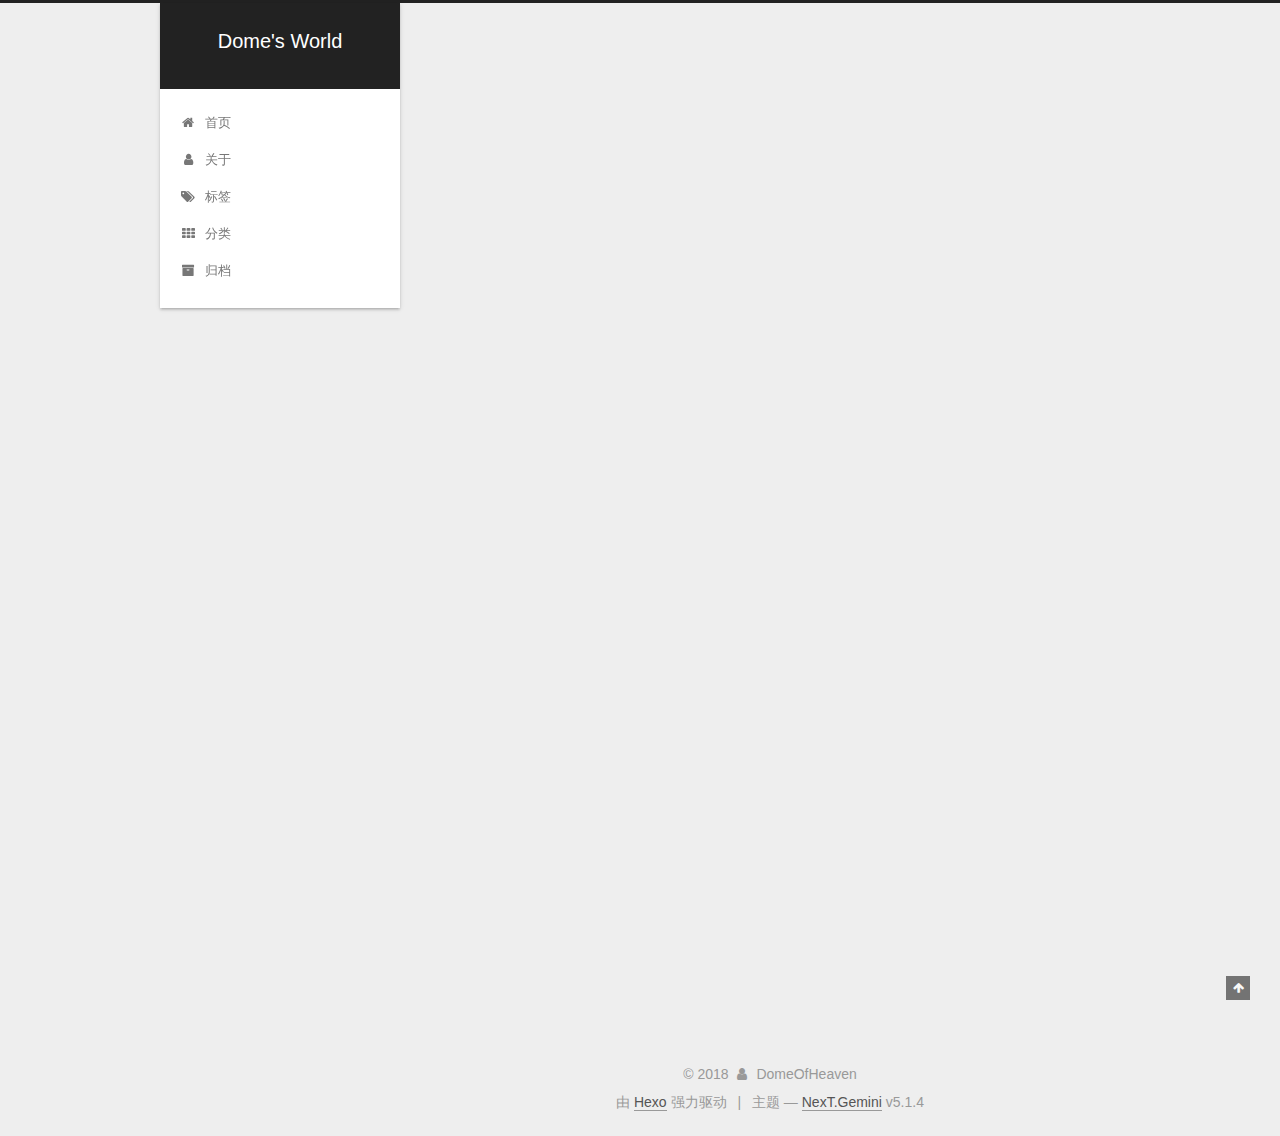
<file: index.html>
<!DOCTYPE html>



  


<html class="theme-next gemini use-motion" lang="zh-Hans">
<head>
  <meta charset="UTF-8"/>
<meta http-equiv="X-UA-Compatible" content="IE=edge" />
<meta name="viewport" content="width=device-width, initial-scale=1, maximum-scale=1"/>
<meta name="theme-color" content="#222">









<meta http-equiv="Cache-Control" content="no-transform" />
<meta http-equiv="Cache-Control" content="no-siteapp" />
















  
  
  <link href="/lib/fancybox/source/jquery.fancybox.css?v=2.1.5" rel="stylesheet" type="text/css" />







<link href="/lib/font-awesome/css/font-awesome.min.css?v=4.6.2" rel="stylesheet" type="text/css" />

<link href="/css/main.css?v=5.1.4" rel="stylesheet" type="text/css" />


  <link rel="apple-touch-icon" sizes="180x180" href="/images/apple-touch-icon-next.png?v=5.1.4">


  <link rel="icon" type="image/png" sizes="32x32" href="/images/favicon-32x32-next.png?v=5.1.4">


  <link rel="icon" type="image/png" sizes="16x16" href="/images/favicon-16x16-next.png?v=5.1.4">


  <link rel="mask-icon" href="/images/logo.svg?v=5.1.4" color="#222">





  <meta name="keywords" content="Hexo, NexT" />





  <link rel="alternate" href="/atom.xml" title="Dome's World" type="application/atom+xml" />






<meta property="og:type" content="website">
<meta property="og:title" content="Dome&#39;s World">
<meta property="og:url" content="http://yoursite.com/index.html">
<meta property="og:site_name" content="Dome&#39;s World">
<meta property="og:locale" content="zh-Hans">
<meta name="twitter:card" content="summary">
<meta name="twitter:title" content="Dome&#39;s World">



<script type="text/javascript" id="hexo.configurations">
  var NexT = window.NexT || {};
  var CONFIG = {
    root: '/',
    scheme: 'Gemini',
    version: '5.1.4',
    sidebar: {"position":"left","display":"post","offset":12,"b2t":false,"scrollpercent":false,"onmobile":false},
    fancybox: true,
    tabs: true,
    motion: {"enable":true,"async":false,"transition":{"post_block":"fadeIn","post_header":"slideDownIn","post_body":"slideDownIn","coll_header":"slideLeftIn","sidebar":"slideUpIn"}},
    duoshuo: {
      userId: '0',
      author: '博主'
    },
    algolia: {
      applicationID: '',
      apiKey: '',
      indexName: '',
      hits: {"per_page":10},
      labels: {"input_placeholder":"Search for Posts","hits_empty":"We didn't find any results for the search: ${query}","hits_stats":"${hits} results found in ${time} ms"}
    }
  };
</script>



  <link rel="canonical" href="http://yoursite.com/"/>





  <title>Dome's World</title>
  








</head>

<body itemscope itemtype="http://schema.org/WebPage" lang="zh-Hans">

  
  
    
  

  <div class="container sidebar-position-left 
  page-home">
    <div class="headband"></div>

    <header id="header" class="header" itemscope itemtype="http://schema.org/WPHeader">
      <div class="header-inner"><div class="site-brand-wrapper">
  <div class="site-meta ">
    

    <div class="custom-logo-site-title">
      <a href="/"  class="brand" rel="start">
        <span class="logo-line-before"><i></i></span>
        <span class="site-title">Dome's World</span>
        <span class="logo-line-after"><i></i></span>
      </a>
    </div>
      
        <p class="site-subtitle"></p>
      
  </div>

  <div class="site-nav-toggle">
    <button>
      <span class="btn-bar"></span>
      <span class="btn-bar"></span>
      <span class="btn-bar"></span>
    </button>
  </div>
</div>

<nav class="site-nav">
  

  
    <ul id="menu" class="menu">
      
        
        <li class="menu-item menu-item-home">
          <a href="/" rel="section">
            
              <i class="menu-item-icon fa fa-fw fa-home"></i> <br />
            
            首页
          </a>
        </li>
      
        
        <li class="menu-item menu-item-about">
          <a href="/about/" rel="section">
            
              <i class="menu-item-icon fa fa-fw fa-user"></i> <br />
            
            关于
          </a>
        </li>
      
        
        <li class="menu-item menu-item-tags">
          <a href="/tags/" rel="section">
            
              <i class="menu-item-icon fa fa-fw fa-tags"></i> <br />
            
            标签
          </a>
        </li>
      
        
        <li class="menu-item menu-item-categories">
          <a href="/categories/" rel="section">
            
              <i class="menu-item-icon fa fa-fw fa-th"></i> <br />
            
            分类
          </a>
        </li>
      
        
        <li class="menu-item menu-item-archives">
          <a href="/archives/" rel="section">
            
              <i class="menu-item-icon fa fa-fw fa-archive"></i> <br />
            
            归档
          </a>
        </li>
      

      
    </ul>
  

  
</nav>



 </div>
    </header>

    <main id="main" class="main">
      <div class="main-inner">
        <div class="content-wrap">
          <div id="content" class="content">
            
  <section id="posts" class="posts-expand">
    
      

  

  
  
  

  <article class="post post-type-normal" itemscope itemtype="http://schema.org/Article">
  
  
  
  <div class="post-block">
    <link itemprop="mainEntityOfPage" href="http://yoursite.com/2018/09/24/hello-world/">

    <span hidden itemprop="author" itemscope itemtype="http://schema.org/Person">
      <meta itemprop="name" content="DomeOfHeaven">
      <meta itemprop="description" content="">
      <meta itemprop="image" content="/images/avatar.gif">
    </span>

    <span hidden itemprop="publisher" itemscope itemtype="http://schema.org/Organization">
      <meta itemprop="name" content="Dome's World">
    </span>

    
      <header class="post-header">

        
        
          <h1 class="post-title" itemprop="name headline">
                
                <a class="post-title-link" href="/2018/09/24/hello-world/" itemprop="url">Hello World</a></h1>
        

        <div class="post-meta">
          <span class="post-time">
            
              <span class="post-meta-item-icon">
                <i class="fa fa-calendar-o"></i>
              </span>
              
                <span class="post-meta-item-text">发表于</span>
              
              <time title="创建于" itemprop="dateCreated datePublished" datetime="2018-09-24T14:57:33+08:00">
                2018-09-24
              </time>
            

            

            
          </span>

          

          
            
          

          
          

          

          

          

        </div>
      </header>
    

    
    
    
    <div class="post-body" itemprop="articleBody">

      
      

      
        
          
            <p>Welcome to <a href="https://hexo.io/" target="_blank" rel="noopener">Hexo</a>! This is your very first post. Check <a href="https://hexo.io/docs/" target="_blank" rel="noopener">documentation</a> for more info. If you get any problems when using Hexo, you can find the answer in <a href="https://hexo.io/docs/troubleshooting.html" target="_blank" rel="noopener">troubleshooting</a> or you can ask me on <a href="https://github.com/hexojs/hexo/issues" target="_blank" rel="noopener">GitHub</a>.</p>
<h2 id="Quick-Start"><a href="#Quick-Start" class="headerlink" title="Quick Start"></a>Quick Start</h2><h3 id="Create-a-new-post"><a href="#Create-a-new-post" class="headerlink" title="Create a new post"></a>Create a new post</h3><figure class="highlight bash"><table><tr><td class="gutter"><pre><span class="line">1</span><br></pre></td><td class="code"><pre><span class="line">$ hexo new <span class="string">"My New Post"</span></span><br></pre></td></tr></table></figure>
<p>More info: <a href="https://hexo.io/docs/writing.html" target="_blank" rel="noopener">Writing</a></p>
<h3 id="Run-server"><a href="#Run-server" class="headerlink" title="Run server"></a>Run server</h3><figure class="highlight bash"><table><tr><td class="gutter"><pre><span class="line">1</span><br></pre></td><td class="code"><pre><span class="line">$ hexo server</span><br></pre></td></tr></table></figure>
<p>More info: <a href="https://hexo.io/docs/server.html" target="_blank" rel="noopener">Server</a></p>
<h3 id="Generate-static-files"><a href="#Generate-static-files" class="headerlink" title="Generate static files"></a>Generate static files</h3><figure class="highlight bash"><table><tr><td class="gutter"><pre><span class="line">1</span><br></pre></td><td class="code"><pre><span class="line">$ hexo generate</span><br></pre></td></tr></table></figure>
<p>More info: <a href="https://hexo.io/docs/generating.html" target="_blank" rel="noopener">Generating</a></p>
<h3 id="Deploy-to-remote-sites"><a href="#Deploy-to-remote-sites" class="headerlink" title="Deploy to remote sites"></a>Deploy to remote sites</h3><figure class="highlight bash"><table><tr><td class="gutter"><pre><span class="line">1</span><br></pre></td><td class="code"><pre><span class="line">$ hexo deploy</span><br></pre></td></tr></table></figure>
<p>More info: <a href="https://hexo.io/docs/deployment.html" target="_blank" rel="noopener">Deployment</a></p>

          
        
      
    </div>
    
    
    

    

    

    

    <footer class="post-footer">
      

      

      

      
      
        <div class="post-eof"></div>
      
    </footer>
  </div>
  
  
  
  </article>


    
  </section>

  


          </div>
          


          

        </div>
        
          
  
  <div class="sidebar-toggle">
    <div class="sidebar-toggle-line-wrap">
      <span class="sidebar-toggle-line sidebar-toggle-line-first"></span>
      <span class="sidebar-toggle-line sidebar-toggle-line-middle"></span>
      <span class="sidebar-toggle-line sidebar-toggle-line-last"></span>
    </div>
  </div>

  <aside id="sidebar" class="sidebar">
    
    <div class="sidebar-inner">

      

      

      <section class="site-overview-wrap sidebar-panel sidebar-panel-active">
        <div class="site-overview">
          <div class="site-author motion-element" itemprop="author" itemscope itemtype="http://schema.org/Person">
            
              <p class="site-author-name" itemprop="name">DomeOfHeaven</p>
              <p class="site-description motion-element" itemprop="description"></p>
          </div>

          <nav class="site-state motion-element">

            
              <div class="site-state-item site-state-posts">
              
                <a href="/archives/">
              
                  <span class="site-state-item-count">1</span>
                  <span class="site-state-item-name">日志</span>
                </a>
              </div>
            

            

            

          </nav>

          
            <div class="feed-link motion-element">
              <a href="/atom.xml" rel="alternate">
                <i class="fa fa-rss"></i>
                RSS
              </a>
            </div>
          

          

          
          

          
          

          

        </div>
      </section>

      

      

    </div>
  </aside>


        
      </div>
    </main>

    <footer id="footer" class="footer">
      <div class="footer-inner">
        <div class="copyright">&copy; <span itemprop="copyrightYear">2018</span>
  <span class="with-love">
    <i class="fa fa-user"></i>
  </span>
  <span class="author" itemprop="copyrightHolder">DomeOfHeaven</span>

  
</div>


  <div class="powered-by">由 <a class="theme-link" target="_blank" href="https://hexo.io">Hexo</a> 强力驱动</div>



  <span class="post-meta-divider">|</span>



  <div class="theme-info">主题 &mdash; <a class="theme-link" target="_blank" href="https://github.com/iissnan/hexo-theme-next">NexT.Gemini</a> v5.1.4</div>




        







        
      </div>
    </footer>

    
      <div class="back-to-top">
        <i class="fa fa-arrow-up"></i>
        
      </div>
    

    

  </div>

  

<script type="text/javascript">
  if (Object.prototype.toString.call(window.Promise) !== '[object Function]') {
    window.Promise = null;
  }
</script>









  












  
  
    <script type="text/javascript" src="/lib/jquery/index.js?v=2.1.3"></script>
  

  
  
    <script type="text/javascript" src="/lib/fastclick/lib/fastclick.min.js?v=1.0.6"></script>
  

  
  
    <script type="text/javascript" src="/lib/jquery_lazyload/jquery.lazyload.js?v=1.9.7"></script>
  

  
  
    <script type="text/javascript" src="/lib/velocity/velocity.min.js?v=1.2.1"></script>
  

  
  
    <script type="text/javascript" src="/lib/velocity/velocity.ui.min.js?v=1.2.1"></script>
  

  
  
    <script type="text/javascript" src="/lib/fancybox/source/jquery.fancybox.pack.js?v=2.1.5"></script>
  


  


  <script type="text/javascript" src="/js/src/utils.js?v=5.1.4"></script>

  <script type="text/javascript" src="/js/src/motion.js?v=5.1.4"></script>



  
  


  <script type="text/javascript" src="/js/src/affix.js?v=5.1.4"></script>

  <script type="text/javascript" src="/js/src/schemes/pisces.js?v=5.1.4"></script>



  

  


  <script type="text/javascript" src="/js/src/bootstrap.js?v=5.1.4"></script>



  


  




	





  





  












  





  

  

  

  
  

  

  

  

</body>
</html>
</file>
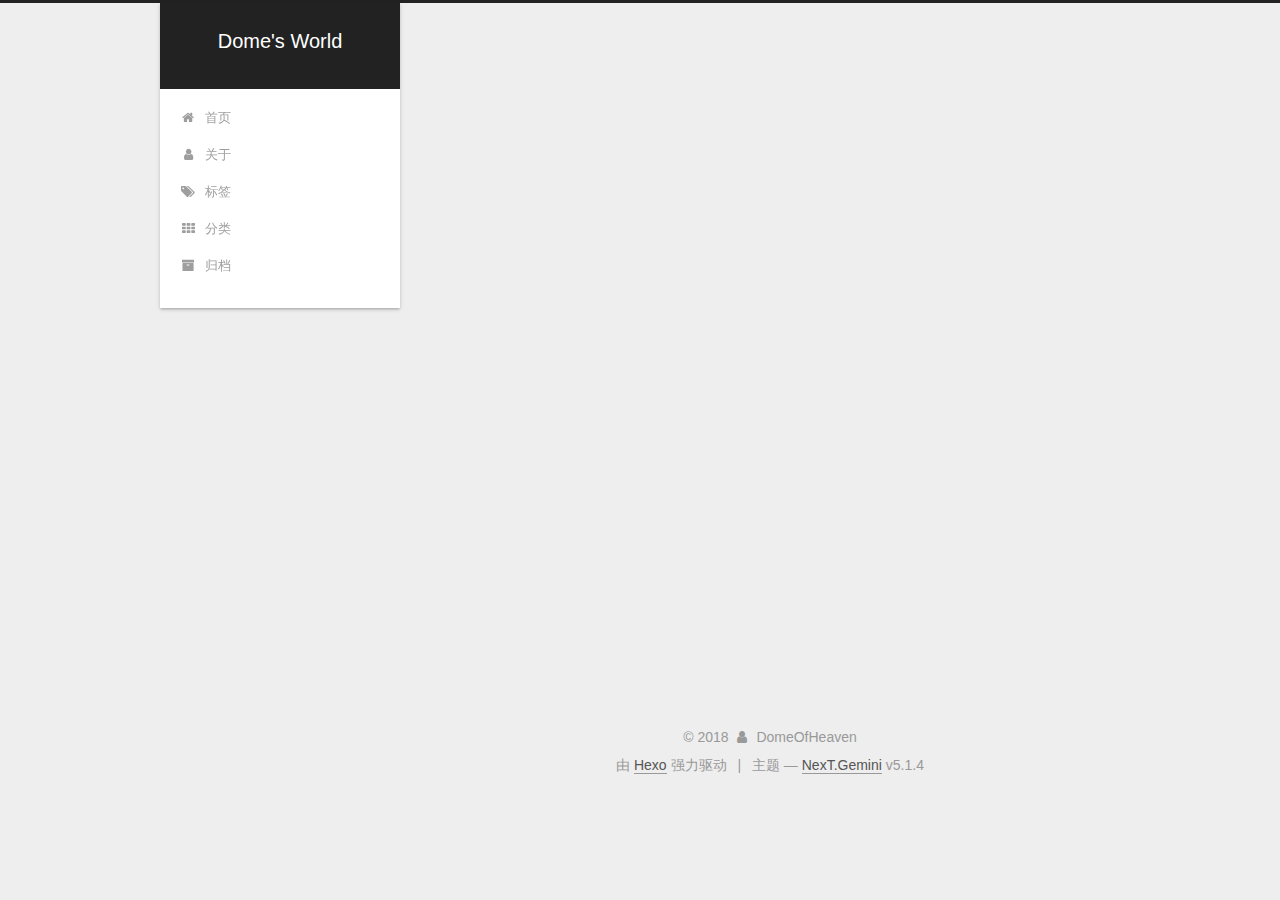
<file: archives/index.html>
<!DOCTYPE html>



  


<html class="theme-next gemini use-motion" lang="zh-Hans">
<head>
  <meta charset="UTF-8"/>
<meta http-equiv="X-UA-Compatible" content="IE=edge" />
<meta name="viewport" content="width=device-width, initial-scale=1, maximum-scale=1"/>
<meta name="theme-color" content="#222">









<meta http-equiv="Cache-Control" content="no-transform" />
<meta http-equiv="Cache-Control" content="no-siteapp" />
















  
  
  <link href="/lib/fancybox/source/jquery.fancybox.css?v=2.1.5" rel="stylesheet" type="text/css" />







<link href="/lib/font-awesome/css/font-awesome.min.css?v=4.6.2" rel="stylesheet" type="text/css" />

<link href="/css/main.css?v=5.1.4" rel="stylesheet" type="text/css" />


  <link rel="apple-touch-icon" sizes="180x180" href="/images/apple-touch-icon-next.png?v=5.1.4">


  <link rel="icon" type="image/png" sizes="32x32" href="/images/favicon-32x32-next.png?v=5.1.4">


  <link rel="icon" type="image/png" sizes="16x16" href="/images/favicon-16x16-next.png?v=5.1.4">


  <link rel="mask-icon" href="/images/logo.svg?v=5.1.4" color="#222">





  <meta name="keywords" content="Hexo, NexT" />





  <link rel="alternate" href="/atom.xml" title="Dome's World" type="application/atom+xml" />






<meta property="og:type" content="website">
<meta property="og:title" content="Dome&#39;s World">
<meta property="og:url" content="http://yoursite.com/archives/index.html">
<meta property="og:site_name" content="Dome&#39;s World">
<meta property="og:locale" content="zh-Hans">
<meta name="twitter:card" content="summary">
<meta name="twitter:title" content="Dome&#39;s World">



<script type="text/javascript" id="hexo.configurations">
  var NexT = window.NexT || {};
  var CONFIG = {
    root: '/',
    scheme: 'Gemini',
    version: '5.1.4',
    sidebar: {"position":"left","display":"post","offset":12,"b2t":false,"scrollpercent":false,"onmobile":false},
    fancybox: true,
    tabs: true,
    motion: {"enable":true,"async":false,"transition":{"post_block":"fadeIn","post_header":"slideDownIn","post_body":"slideDownIn","coll_header":"slideLeftIn","sidebar":"slideUpIn"}},
    duoshuo: {
      userId: '0',
      author: '博主'
    },
    algolia: {
      applicationID: '',
      apiKey: '',
      indexName: '',
      hits: {"per_page":10},
      labels: {"input_placeholder":"Search for Posts","hits_empty":"We didn't find any results for the search: ${query}","hits_stats":"${hits} results found in ${time} ms"}
    }
  };
</script>



  <link rel="canonical" href="http://yoursite.com/archives/"/>





  <title>归档 | Dome's World</title>
  








</head>

<body itemscope itemtype="http://schema.org/WebPage" lang="zh-Hans">

  
  
    
  

  <div class="container sidebar-position-left page-archive">
    <div class="headband"></div>

    <header id="header" class="header" itemscope itemtype="http://schema.org/WPHeader">
      <div class="header-inner"><div class="site-brand-wrapper">
  <div class="site-meta ">
    

    <div class="custom-logo-site-title">
      <a href="/"  class="brand" rel="start">
        <span class="logo-line-before"><i></i></span>
        <span class="site-title">Dome's World</span>
        <span class="logo-line-after"><i></i></span>
      </a>
    </div>
      
        <p class="site-subtitle"></p>
      
  </div>

  <div class="site-nav-toggle">
    <button>
      <span class="btn-bar"></span>
      <span class="btn-bar"></span>
      <span class="btn-bar"></span>
    </button>
  </div>
</div>

<nav class="site-nav">
  

  
    <ul id="menu" class="menu">
      
        
        <li class="menu-item menu-item-home">
          <a href="/" rel="section">
            
              <i class="menu-item-icon fa fa-fw fa-home"></i> <br />
            
            首页
          </a>
        </li>
      
        
        <li class="menu-item menu-item-about">
          <a href="/about/" rel="section">
            
              <i class="menu-item-icon fa fa-fw fa-user"></i> <br />
            
            关于
          </a>
        </li>
      
        
        <li class="menu-item menu-item-tags">
          <a href="/tags/" rel="section">
            
              <i class="menu-item-icon fa fa-fw fa-tags"></i> <br />
            
            标签
          </a>
        </li>
      
        
        <li class="menu-item menu-item-categories">
          <a href="/categories/" rel="section">
            
              <i class="menu-item-icon fa fa-fw fa-th"></i> <br />
            
            分类
          </a>
        </li>
      
        
        <li class="menu-item menu-item-archives">
          <a href="/archives/" rel="section">
            
              <i class="menu-item-icon fa fa-fw fa-archive"></i> <br />
            
            归档
          </a>
        </li>
      

      
    </ul>
  

  
</nav>



 </div>
    </header>

    <main id="main" class="main">
      <div class="main-inner">
        <div class="content-wrap">
          <div id="content" class="content">
            

  
  
  
  <div class="post-block archive">
    <div id="posts" class="posts-collapse">
      <span class="archive-move-on"></span>

      <span class="archive-page-counter">
        
        
        
          
        
        嗯..! 目前共计 1 篇日志。 继续努力。
      </span>

      

        
        
        

        
          
          <div class="collection-title">
            <h1 class="archive-year" id="archive-year-2018">2018</h1>
          </div>
        
        

        

  <article class="post post-type-normal" itemscope itemtype="http://schema.org/Article">
    <header class="post-header">

      <h2 class="post-title">
        
            <a class="post-title-link" href="/2018/09/24/hello-world/" itemprop="url">
              
                <span itemprop="name">Hello World</span>
              
            </a>
        
      </h2>

      <div class="post-meta">
        <time class="post-time" itemprop="dateCreated"
              datetime="2018-09-24T14:57:33+08:00"
              content="2018-09-24" >
          09-24
        </time>
      </div>

    </header>
  </article>



      

    </div>
  </div>
  
  
  

  



          </div>
          


          

        </div>
        
          
  
  <div class="sidebar-toggle">
    <div class="sidebar-toggle-line-wrap">
      <span class="sidebar-toggle-line sidebar-toggle-line-first"></span>
      <span class="sidebar-toggle-line sidebar-toggle-line-middle"></span>
      <span class="sidebar-toggle-line sidebar-toggle-line-last"></span>
    </div>
  </div>

  <aside id="sidebar" class="sidebar">
    
    <div class="sidebar-inner">

      

      

      <section class="site-overview-wrap sidebar-panel sidebar-panel-active">
        <div class="site-overview">
          <div class="site-author motion-element" itemprop="author" itemscope itemtype="http://schema.org/Person">
            
              <p class="site-author-name" itemprop="name">DomeOfHeaven</p>
              <p class="site-description motion-element" itemprop="description"></p>
          </div>

          <nav class="site-state motion-element">

            
              <div class="site-state-item site-state-posts">
              
                <a href="/archives/">
              
                  <span class="site-state-item-count">1</span>
                  <span class="site-state-item-name">日志</span>
                </a>
              </div>
            

            

            

          </nav>

          
            <div class="feed-link motion-element">
              <a href="/atom.xml" rel="alternate">
                <i class="fa fa-rss"></i>
                RSS
              </a>
            </div>
          

          

          
          

          
          

          

        </div>
      </section>

      

      

    </div>
  </aside>


        
      </div>
    </main>

    <footer id="footer" class="footer">
      <div class="footer-inner">
        <div class="copyright">&copy; <span itemprop="copyrightYear">2018</span>
  <span class="with-love">
    <i class="fa fa-user"></i>
  </span>
  <span class="author" itemprop="copyrightHolder">DomeOfHeaven</span>

  
</div>


  <div class="powered-by">由 <a class="theme-link" target="_blank" href="https://hexo.io">Hexo</a> 强力驱动</div>



  <span class="post-meta-divider">|</span>



  <div class="theme-info">主题 &mdash; <a class="theme-link" target="_blank" href="https://github.com/iissnan/hexo-theme-next">NexT.Gemini</a> v5.1.4</div>




        







        
      </div>
    </footer>

    
      <div class="back-to-top">
        <i class="fa fa-arrow-up"></i>
        
      </div>
    

    

  </div>

  

<script type="text/javascript">
  if (Object.prototype.toString.call(window.Promise) !== '[object Function]') {
    window.Promise = null;
  }
</script>









  












  
  
    <script type="text/javascript" src="/lib/jquery/index.js?v=2.1.3"></script>
  

  
  
    <script type="text/javascript" src="/lib/fastclick/lib/fastclick.min.js?v=1.0.6"></script>
  

  
  
    <script type="text/javascript" src="/lib/jquery_lazyload/jquery.lazyload.js?v=1.9.7"></script>
  

  
  
    <script type="text/javascript" src="/lib/velocity/velocity.min.js?v=1.2.1"></script>
  

  
  
    <script type="text/javascript" src="/lib/velocity/velocity.ui.min.js?v=1.2.1"></script>
  

  
  
    <script type="text/javascript" src="/lib/fancybox/source/jquery.fancybox.pack.js?v=2.1.5"></script>
  


  


  <script type="text/javascript" src="/js/src/utils.js?v=5.1.4"></script>

  <script type="text/javascript" src="/js/src/motion.js?v=5.1.4"></script>



  
  


  <script type="text/javascript" src="/js/src/affix.js?v=5.1.4"></script>

  <script type="text/javascript" src="/js/src/schemes/pisces.js?v=5.1.4"></script>



  

  


  <script type="text/javascript" src="/js/src/bootstrap.js?v=5.1.4"></script>



  


  




	





  





  












  





  

  

  

  
  

  

  

  

</body>
</html>
</file>
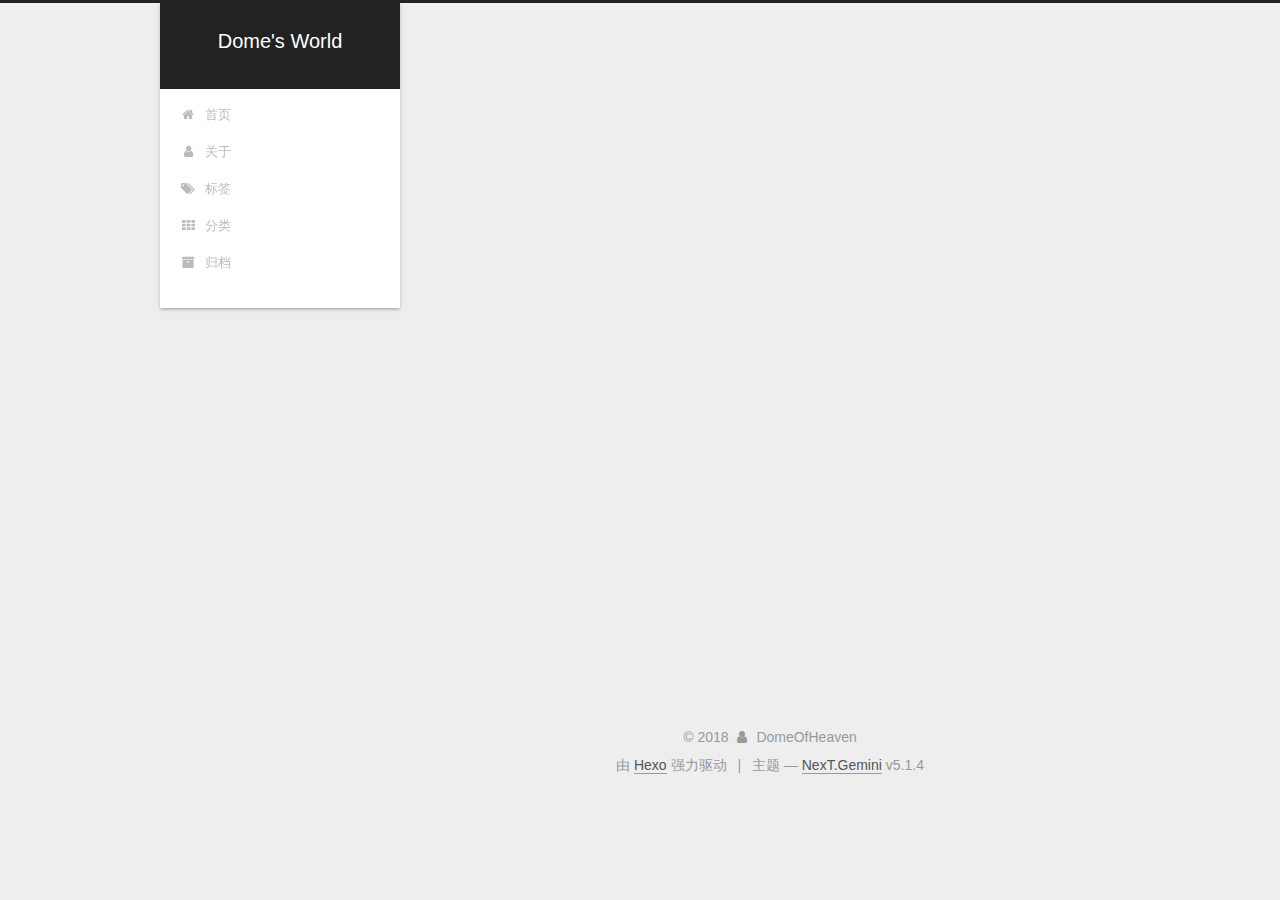
<file: archives/2018/index.html>
<!DOCTYPE html>



  


<html class="theme-next gemini use-motion" lang="zh-Hans">
<head>
  <meta charset="UTF-8"/>
<meta http-equiv="X-UA-Compatible" content="IE=edge" />
<meta name="viewport" content="width=device-width, initial-scale=1, maximum-scale=1"/>
<meta name="theme-color" content="#222">









<meta http-equiv="Cache-Control" content="no-transform" />
<meta http-equiv="Cache-Control" content="no-siteapp" />
















  
  
  <link href="/lib/fancybox/source/jquery.fancybox.css?v=2.1.5" rel="stylesheet" type="text/css" />







<link href="/lib/font-awesome/css/font-awesome.min.css?v=4.6.2" rel="stylesheet" type="text/css" />

<link href="/css/main.css?v=5.1.4" rel="stylesheet" type="text/css" />


  <link rel="apple-touch-icon" sizes="180x180" href="/images/apple-touch-icon-next.png?v=5.1.4">


  <link rel="icon" type="image/png" sizes="32x32" href="/images/favicon-32x32-next.png?v=5.1.4">


  <link rel="icon" type="image/png" sizes="16x16" href="/images/favicon-16x16-next.png?v=5.1.4">


  <link rel="mask-icon" href="/images/logo.svg?v=5.1.4" color="#222">





  <meta name="keywords" content="Hexo, NexT" />





  <link rel="alternate" href="/atom.xml" title="Dome's World" type="application/atom+xml" />






<meta property="og:type" content="website">
<meta property="og:title" content="Dome&#39;s World">
<meta property="og:url" content="http://yoursite.com/archives/2018/index.html">
<meta property="og:site_name" content="Dome&#39;s World">
<meta property="og:locale" content="zh-Hans">
<meta name="twitter:card" content="summary">
<meta name="twitter:title" content="Dome&#39;s World">



<script type="text/javascript" id="hexo.configurations">
  var NexT = window.NexT || {};
  var CONFIG = {
    root: '/',
    scheme: 'Gemini',
    version: '5.1.4',
    sidebar: {"position":"left","display":"post","offset":12,"b2t":false,"scrollpercent":false,"onmobile":false},
    fancybox: true,
    tabs: true,
    motion: {"enable":true,"async":false,"transition":{"post_block":"fadeIn","post_header":"slideDownIn","post_body":"slideDownIn","coll_header":"slideLeftIn","sidebar":"slideUpIn"}},
    duoshuo: {
      userId: '0',
      author: '博主'
    },
    algolia: {
      applicationID: '',
      apiKey: '',
      indexName: '',
      hits: {"per_page":10},
      labels: {"input_placeholder":"Search for Posts","hits_empty":"We didn't find any results for the search: ${query}","hits_stats":"${hits} results found in ${time} ms"}
    }
  };
</script>



  <link rel="canonical" href="http://yoursite.com/archives/2018/"/>





  <title>归档 | Dome's World</title>
  








</head>

<body itemscope itemtype="http://schema.org/WebPage" lang="zh-Hans">

  
  
    
  

  <div class="container sidebar-position-left page-archive">
    <div class="headband"></div>

    <header id="header" class="header" itemscope itemtype="http://schema.org/WPHeader">
      <div class="header-inner"><div class="site-brand-wrapper">
  <div class="site-meta ">
    

    <div class="custom-logo-site-title">
      <a href="/"  class="brand" rel="start">
        <span class="logo-line-before"><i></i></span>
        <span class="site-title">Dome's World</span>
        <span class="logo-line-after"><i></i></span>
      </a>
    </div>
      
        <p class="site-subtitle"></p>
      
  </div>

  <div class="site-nav-toggle">
    <button>
      <span class="btn-bar"></span>
      <span class="btn-bar"></span>
      <span class="btn-bar"></span>
    </button>
  </div>
</div>

<nav class="site-nav">
  

  
    <ul id="menu" class="menu">
      
        
        <li class="menu-item menu-item-home">
          <a href="/" rel="section">
            
              <i class="menu-item-icon fa fa-fw fa-home"></i> <br />
            
            首页
          </a>
        </li>
      
        
        <li class="menu-item menu-item-about">
          <a href="/about/" rel="section">
            
              <i class="menu-item-icon fa fa-fw fa-user"></i> <br />
            
            关于
          </a>
        </li>
      
        
        <li class="menu-item menu-item-tags">
          <a href="/tags/" rel="section">
            
              <i class="menu-item-icon fa fa-fw fa-tags"></i> <br />
            
            标签
          </a>
        </li>
      
        
        <li class="menu-item menu-item-categories">
          <a href="/categories/" rel="section">
            
              <i class="menu-item-icon fa fa-fw fa-th"></i> <br />
            
            分类
          </a>
        </li>
      
        
        <li class="menu-item menu-item-archives">
          <a href="/archives/" rel="section">
            
              <i class="menu-item-icon fa fa-fw fa-archive"></i> <br />
            
            归档
          </a>
        </li>
      

      
    </ul>
  

  
</nav>



 </div>
    </header>

    <main id="main" class="main">
      <div class="main-inner">
        <div class="content-wrap">
          <div id="content" class="content">
            

  
  
  
  <div class="post-block archive">
    <div id="posts" class="posts-collapse">
      <span class="archive-move-on"></span>

      <span class="archive-page-counter">
        
        
        
          
        
        嗯..! 目前共计 1 篇日志。 继续努力。
      </span>

      

        
        
        

        
          
          <div class="collection-title">
            <h1 class="archive-year" id="archive-year-2018">2018</h1>
          </div>
        
        

        

  <article class="post post-type-normal" itemscope itemtype="http://schema.org/Article">
    <header class="post-header">

      <h2 class="post-title">
        
            <a class="post-title-link" href="/2018/09/24/hello-world/" itemprop="url">
              
                <span itemprop="name">Hello World</span>
              
            </a>
        
      </h2>

      <div class="post-meta">
        <time class="post-time" itemprop="dateCreated"
              datetime="2018-09-24T14:57:33+08:00"
              content="2018-09-24" >
          09-24
        </time>
      </div>

    </header>
  </article>



      

    </div>
  </div>
  
  
  

  



          </div>
          


          

        </div>
        
          
  
  <div class="sidebar-toggle">
    <div class="sidebar-toggle-line-wrap">
      <span class="sidebar-toggle-line sidebar-toggle-line-first"></span>
      <span class="sidebar-toggle-line sidebar-toggle-line-middle"></span>
      <span class="sidebar-toggle-line sidebar-toggle-line-last"></span>
    </div>
  </div>

  <aside id="sidebar" class="sidebar">
    
    <div class="sidebar-inner">

      

      

      <section class="site-overview-wrap sidebar-panel sidebar-panel-active">
        <div class="site-overview">
          <div class="site-author motion-element" itemprop="author" itemscope itemtype="http://schema.org/Person">
            
              <p class="site-author-name" itemprop="name">DomeOfHeaven</p>
              <p class="site-description motion-element" itemprop="description"></p>
          </div>

          <nav class="site-state motion-element">

            
              <div class="site-state-item site-state-posts">
              
                <a href="/archives/">
              
                  <span class="site-state-item-count">1</span>
                  <span class="site-state-item-name">日志</span>
                </a>
              </div>
            

            

            

          </nav>

          
            <div class="feed-link motion-element">
              <a href="/atom.xml" rel="alternate">
                <i class="fa fa-rss"></i>
                RSS
              </a>
            </div>
          

          

          
          

          
          

          

        </div>
      </section>

      

      

    </div>
  </aside>


        
      </div>
    </main>

    <footer id="footer" class="footer">
      <div class="footer-inner">
        <div class="copyright">&copy; <span itemprop="copyrightYear">2018</span>
  <span class="with-love">
    <i class="fa fa-user"></i>
  </span>
  <span class="author" itemprop="copyrightHolder">DomeOfHeaven</span>

  
</div>


  <div class="powered-by">由 <a class="theme-link" target="_blank" href="https://hexo.io">Hexo</a> 强力驱动</div>



  <span class="post-meta-divider">|</span>



  <div class="theme-info">主题 &mdash; <a class="theme-link" target="_blank" href="https://github.com/iissnan/hexo-theme-next">NexT.Gemini</a> v5.1.4</div>




        







        
      </div>
    </footer>

    
      <div class="back-to-top">
        <i class="fa fa-arrow-up"></i>
        
      </div>
    

    

  </div>

  

<script type="text/javascript">
  if (Object.prototype.toString.call(window.Promise) !== '[object Function]') {
    window.Promise = null;
  }
</script>









  












  
  
    <script type="text/javascript" src="/lib/jquery/index.js?v=2.1.3"></script>
  

  
  
    <script type="text/javascript" src="/lib/fastclick/lib/fastclick.min.js?v=1.0.6"></script>
  

  
  
    <script type="text/javascript" src="/lib/jquery_lazyload/jquery.lazyload.js?v=1.9.7"></script>
  

  
  
    <script type="text/javascript" src="/lib/velocity/velocity.min.js?v=1.2.1"></script>
  

  
  
    <script type="text/javascript" src="/lib/velocity/velocity.ui.min.js?v=1.2.1"></script>
  

  
  
    <script type="text/javascript" src="/lib/fancybox/source/jquery.fancybox.pack.js?v=2.1.5"></script>
  


  


  <script type="text/javascript" src="/js/src/utils.js?v=5.1.4"></script>

  <script type="text/javascript" src="/js/src/motion.js?v=5.1.4"></script>



  
  


  <script type="text/javascript" src="/js/src/affix.js?v=5.1.4"></script>

  <script type="text/javascript" src="/js/src/schemes/pisces.js?v=5.1.4"></script>



  

  


  <script type="text/javascript" src="/js/src/bootstrap.js?v=5.1.4"></script>



  


  




	





  





  












  





  

  

  

  
  

  

  

  

</body>
</html>
</file>
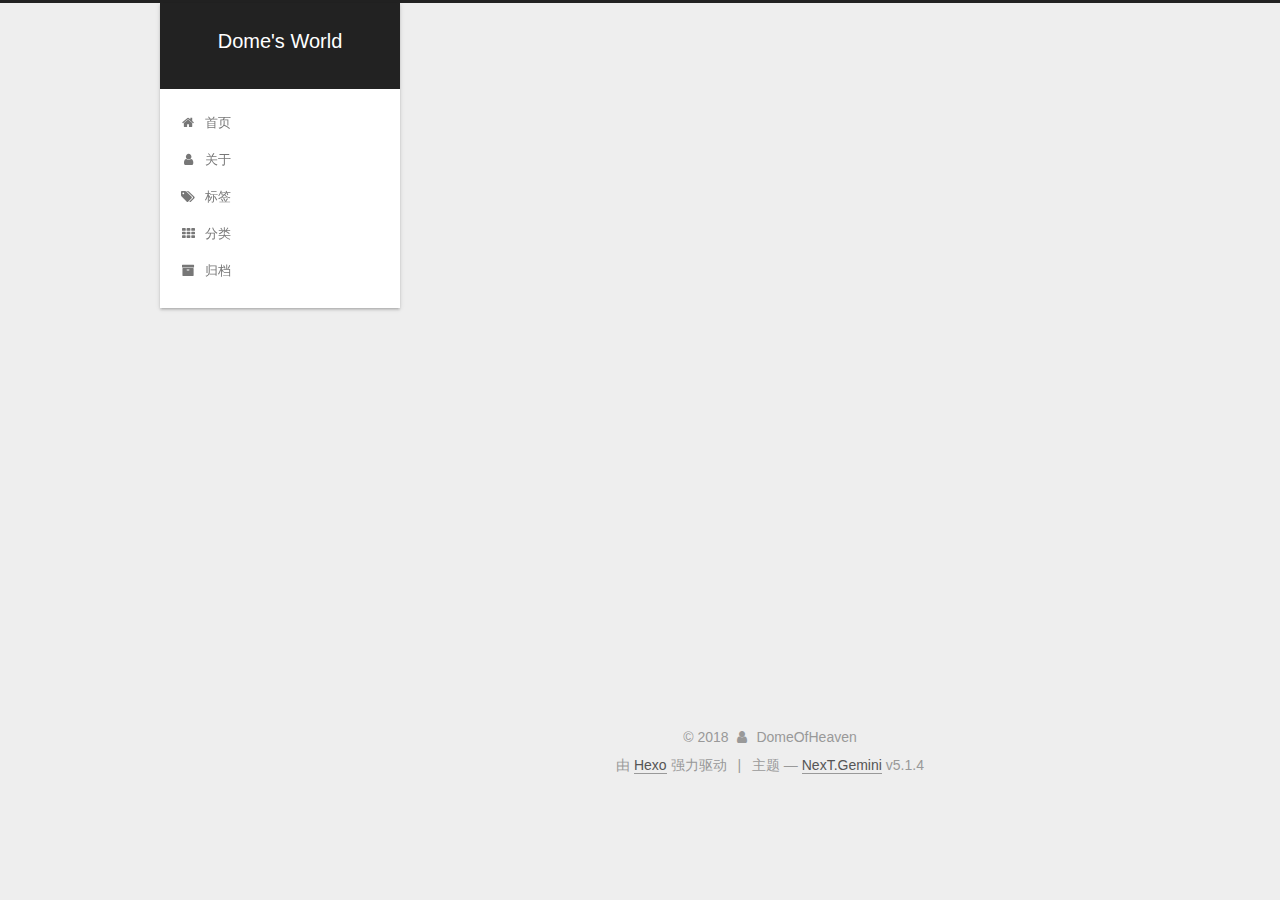
<file: archives/2018/09/index.html>
<!DOCTYPE html>



  


<html class="theme-next gemini use-motion" lang="zh-Hans">
<head>
  <meta charset="UTF-8"/>
<meta http-equiv="X-UA-Compatible" content="IE=edge" />
<meta name="viewport" content="width=device-width, initial-scale=1, maximum-scale=1"/>
<meta name="theme-color" content="#222">









<meta http-equiv="Cache-Control" content="no-transform" />
<meta http-equiv="Cache-Control" content="no-siteapp" />
















  
  
  <link href="/lib/fancybox/source/jquery.fancybox.css?v=2.1.5" rel="stylesheet" type="text/css" />







<link href="/lib/font-awesome/css/font-awesome.min.css?v=4.6.2" rel="stylesheet" type="text/css" />

<link href="/css/main.css?v=5.1.4" rel="stylesheet" type="text/css" />


  <link rel="apple-touch-icon" sizes="180x180" href="/images/apple-touch-icon-next.png?v=5.1.4">


  <link rel="icon" type="image/png" sizes="32x32" href="/images/favicon-32x32-next.png?v=5.1.4">


  <link rel="icon" type="image/png" sizes="16x16" href="/images/favicon-16x16-next.png?v=5.1.4">


  <link rel="mask-icon" href="/images/logo.svg?v=5.1.4" color="#222">





  <meta name="keywords" content="Hexo, NexT" />





  <link rel="alternate" href="/atom.xml" title="Dome's World" type="application/atom+xml" />






<meta property="og:type" content="website">
<meta property="og:title" content="Dome&#39;s World">
<meta property="og:url" content="http://yoursite.com/archives/2018/09/index.html">
<meta property="og:site_name" content="Dome&#39;s World">
<meta property="og:locale" content="zh-Hans">
<meta name="twitter:card" content="summary">
<meta name="twitter:title" content="Dome&#39;s World">



<script type="text/javascript" id="hexo.configurations">
  var NexT = window.NexT || {};
  var CONFIG = {
    root: '/',
    scheme: 'Gemini',
    version: '5.1.4',
    sidebar: {"position":"left","display":"post","offset":12,"b2t":false,"scrollpercent":false,"onmobile":false},
    fancybox: true,
    tabs: true,
    motion: {"enable":true,"async":false,"transition":{"post_block":"fadeIn","post_header":"slideDownIn","post_body":"slideDownIn","coll_header":"slideLeftIn","sidebar":"slideUpIn"}},
    duoshuo: {
      userId: '0',
      author: '博主'
    },
    algolia: {
      applicationID: '',
      apiKey: '',
      indexName: '',
      hits: {"per_page":10},
      labels: {"input_placeholder":"Search for Posts","hits_empty":"We didn't find any results for the search: ${query}","hits_stats":"${hits} results found in ${time} ms"}
    }
  };
</script>



  <link rel="canonical" href="http://yoursite.com/archives/2018/09/"/>





  <title>归档 | Dome's World</title>
  








</head>

<body itemscope itemtype="http://schema.org/WebPage" lang="zh-Hans">

  
  
    
  

  <div class="container sidebar-position-left page-archive">
    <div class="headband"></div>

    <header id="header" class="header" itemscope itemtype="http://schema.org/WPHeader">
      <div class="header-inner"><div class="site-brand-wrapper">
  <div class="site-meta ">
    

    <div class="custom-logo-site-title">
      <a href="/"  class="brand" rel="start">
        <span class="logo-line-before"><i></i></span>
        <span class="site-title">Dome's World</span>
        <span class="logo-line-after"><i></i></span>
      </a>
    </div>
      
        <p class="site-subtitle"></p>
      
  </div>

  <div class="site-nav-toggle">
    <button>
      <span class="btn-bar"></span>
      <span class="btn-bar"></span>
      <span class="btn-bar"></span>
    </button>
  </div>
</div>

<nav class="site-nav">
  

  
    <ul id="menu" class="menu">
      
        
        <li class="menu-item menu-item-home">
          <a href="/" rel="section">
            
              <i class="menu-item-icon fa fa-fw fa-home"></i> <br />
            
            首页
          </a>
        </li>
      
        
        <li class="menu-item menu-item-about">
          <a href="/about/" rel="section">
            
              <i class="menu-item-icon fa fa-fw fa-user"></i> <br />
            
            关于
          </a>
        </li>
      
        
        <li class="menu-item menu-item-tags">
          <a href="/tags/" rel="section">
            
              <i class="menu-item-icon fa fa-fw fa-tags"></i> <br />
            
            标签
          </a>
        </li>
      
        
        <li class="menu-item menu-item-categories">
          <a href="/categories/" rel="section">
            
              <i class="menu-item-icon fa fa-fw fa-th"></i> <br />
            
            分类
          </a>
        </li>
      
        
        <li class="menu-item menu-item-archives">
          <a href="/archives/" rel="section">
            
              <i class="menu-item-icon fa fa-fw fa-archive"></i> <br />
            
            归档
          </a>
        </li>
      

      
    </ul>
  

  
</nav>



 </div>
    </header>

    <main id="main" class="main">
      <div class="main-inner">
        <div class="content-wrap">
          <div id="content" class="content">
            

  
  
  
  <div class="post-block archive">
    <div id="posts" class="posts-collapse">
      <span class="archive-move-on"></span>

      <span class="archive-page-counter">
        
        
        
          
        
        嗯..! 目前共计 1 篇日志。 继续努力。
      </span>

      

        
        
        

        
          
          <div class="collection-title">
            <h1 class="archive-year" id="archive-year-2018">2018</h1>
          </div>
        
        

        

  <article class="post post-type-normal" itemscope itemtype="http://schema.org/Article">
    <header class="post-header">

      <h2 class="post-title">
        
            <a class="post-title-link" href="/2018/09/24/hello-world/" itemprop="url">
              
                <span itemprop="name">Hello World</span>
              
            </a>
        
      </h2>

      <div class="post-meta">
        <time class="post-time" itemprop="dateCreated"
              datetime="2018-09-24T14:57:33+08:00"
              content="2018-09-24" >
          09-24
        </time>
      </div>

    </header>
  </article>



      

    </div>
  </div>
  
  
  

  



          </div>
          


          

        </div>
        
          
  
  <div class="sidebar-toggle">
    <div class="sidebar-toggle-line-wrap">
      <span class="sidebar-toggle-line sidebar-toggle-line-first"></span>
      <span class="sidebar-toggle-line sidebar-toggle-line-middle"></span>
      <span class="sidebar-toggle-line sidebar-toggle-line-last"></span>
    </div>
  </div>

  <aside id="sidebar" class="sidebar">
    
    <div class="sidebar-inner">

      

      

      <section class="site-overview-wrap sidebar-panel sidebar-panel-active">
        <div class="site-overview">
          <div class="site-author motion-element" itemprop="author" itemscope itemtype="http://schema.org/Person">
            
              <p class="site-author-name" itemprop="name">DomeOfHeaven</p>
              <p class="site-description motion-element" itemprop="description"></p>
          </div>

          <nav class="site-state motion-element">

            
              <div class="site-state-item site-state-posts">
              
                <a href="/archives/">
              
                  <span class="site-state-item-count">1</span>
                  <span class="site-state-item-name">日志</span>
                </a>
              </div>
            

            

            

          </nav>

          
            <div class="feed-link motion-element">
              <a href="/atom.xml" rel="alternate">
                <i class="fa fa-rss"></i>
                RSS
              </a>
            </div>
          

          

          
          

          
          

          

        </div>
      </section>

      

      

    </div>
  </aside>


        
      </div>
    </main>

    <footer id="footer" class="footer">
      <div class="footer-inner">
        <div class="copyright">&copy; <span itemprop="copyrightYear">2018</span>
  <span class="with-love">
    <i class="fa fa-user"></i>
  </span>
  <span class="author" itemprop="copyrightHolder">DomeOfHeaven</span>

  
</div>


  <div class="powered-by">由 <a class="theme-link" target="_blank" href="https://hexo.io">Hexo</a> 强力驱动</div>



  <span class="post-meta-divider">|</span>



  <div class="theme-info">主题 &mdash; <a class="theme-link" target="_blank" href="https://github.com/iissnan/hexo-theme-next">NexT.Gemini</a> v5.1.4</div>




        







        
      </div>
    </footer>

    
      <div class="back-to-top">
        <i class="fa fa-arrow-up"></i>
        
      </div>
    

    

  </div>

  

<script type="text/javascript">
  if (Object.prototype.toString.call(window.Promise) !== '[object Function]') {
    window.Promise = null;
  }
</script>









  












  
  
    <script type="text/javascript" src="/lib/jquery/index.js?v=2.1.3"></script>
  

  
  
    <script type="text/javascript" src="/lib/fastclick/lib/fastclick.min.js?v=1.0.6"></script>
  

  
  
    <script type="text/javascript" src="/lib/jquery_lazyload/jquery.lazyload.js?v=1.9.7"></script>
  

  
  
    <script type="text/javascript" src="/lib/velocity/velocity.min.js?v=1.2.1"></script>
  

  
  
    <script type="text/javascript" src="/lib/velocity/velocity.ui.min.js?v=1.2.1"></script>
  

  
  
    <script type="text/javascript" src="/lib/fancybox/source/jquery.fancybox.pack.js?v=2.1.5"></script>
  


  


  <script type="text/javascript" src="/js/src/utils.js?v=5.1.4"></script>

  <script type="text/javascript" src="/js/src/motion.js?v=5.1.4"></script>



  
  


  <script type="text/javascript" src="/js/src/affix.js?v=5.1.4"></script>

  <script type="text/javascript" src="/js/src/schemes/pisces.js?v=5.1.4"></script>



  

  


  <script type="text/javascript" src="/js/src/bootstrap.js?v=5.1.4"></script>



  


  




	





  





  












  





  

  

  

  
  

  

  

  

</body>
</html>
</file>
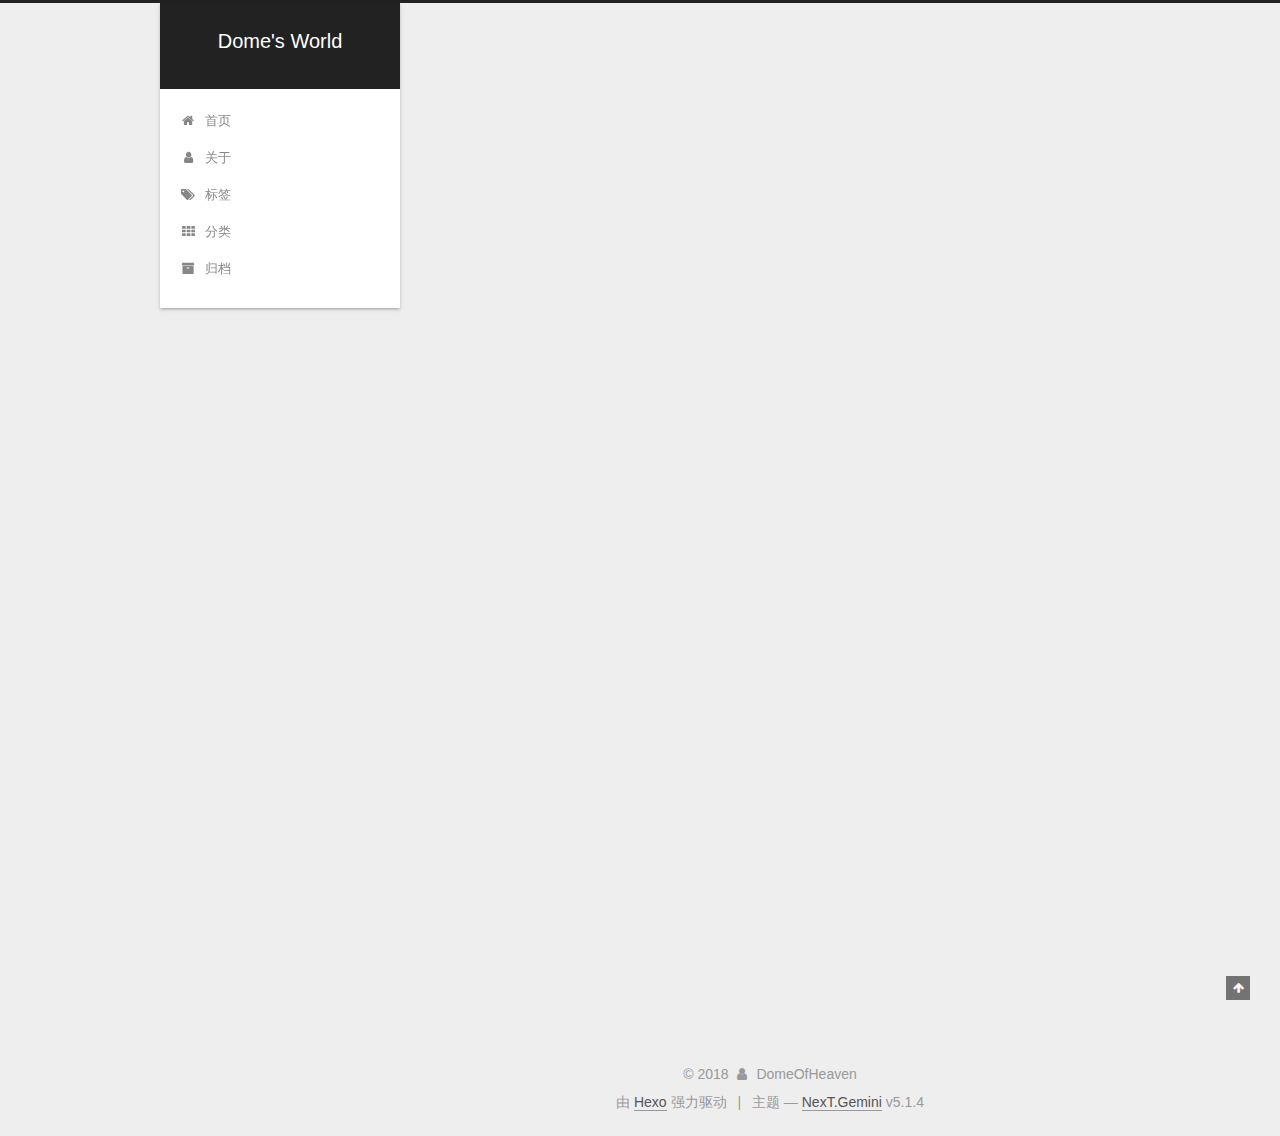
<file: 2018/09/24/hello-world/index.html>
<!DOCTYPE html>



  


<html class="theme-next gemini use-motion" lang="zh-Hans">
<head>
  <meta charset="UTF-8"/>
<meta http-equiv="X-UA-Compatible" content="IE=edge" />
<meta name="viewport" content="width=device-width, initial-scale=1, maximum-scale=1"/>
<meta name="theme-color" content="#222">









<meta http-equiv="Cache-Control" content="no-transform" />
<meta http-equiv="Cache-Control" content="no-siteapp" />
















  
  
  <link href="/lib/fancybox/source/jquery.fancybox.css?v=2.1.5" rel="stylesheet" type="text/css" />







<link href="/lib/font-awesome/css/font-awesome.min.css?v=4.6.2" rel="stylesheet" type="text/css" />

<link href="/css/main.css?v=5.1.4" rel="stylesheet" type="text/css" />


  <link rel="apple-touch-icon" sizes="180x180" href="/images/apple-touch-icon-next.png?v=5.1.4">


  <link rel="icon" type="image/png" sizes="32x32" href="/images/favicon-32x32-next.png?v=5.1.4">


  <link rel="icon" type="image/png" sizes="16x16" href="/images/favicon-16x16-next.png?v=5.1.4">


  <link rel="mask-icon" href="/images/logo.svg?v=5.1.4" color="#222">





  <meta name="keywords" content="Hexo, NexT" />




  


  <link rel="alternate" href="/atom.xml" title="Dome's World" type="application/atom+xml" />






<meta name="description" content="Welcome to Hexo! This is your very first post. Check documentation for more info. If you get any problems when using Hexo, you can find the answer in troubleshooting or you can ask me on GitHub. Quick">
<meta property="og:type" content="article">
<meta property="og:title" content="Hello World">
<meta property="og:url" content="http://yoursite.com/2018/09/24/hello-world/index.html">
<meta property="og:site_name" content="Dome&#39;s World">
<meta property="og:description" content="Welcome to Hexo! This is your very first post. Check documentation for more info. If you get any problems when using Hexo, you can find the answer in troubleshooting or you can ask me on GitHub. Quick">
<meta property="og:locale" content="zh-Hans">
<meta property="og:updated_time" content="2018-09-24T06:57:33.763Z">
<meta name="twitter:card" content="summary">
<meta name="twitter:title" content="Hello World">
<meta name="twitter:description" content="Welcome to Hexo! This is your very first post. Check documentation for more info. If you get any problems when using Hexo, you can find the answer in troubleshooting or you can ask me on GitHub. Quick">



<script type="text/javascript" id="hexo.configurations">
  var NexT = window.NexT || {};
  var CONFIG = {
    root: '/',
    scheme: 'Gemini',
    version: '5.1.4',
    sidebar: {"position":"left","display":"post","offset":12,"b2t":false,"scrollpercent":false,"onmobile":false},
    fancybox: true,
    tabs: true,
    motion: {"enable":true,"async":false,"transition":{"post_block":"fadeIn","post_header":"slideDownIn","post_body":"slideDownIn","coll_header":"slideLeftIn","sidebar":"slideUpIn"}},
    duoshuo: {
      userId: '0',
      author: '博主'
    },
    algolia: {
      applicationID: '',
      apiKey: '',
      indexName: '',
      hits: {"per_page":10},
      labels: {"input_placeholder":"Search for Posts","hits_empty":"We didn't find any results for the search: ${query}","hits_stats":"${hits} results found in ${time} ms"}
    }
  };
</script>



  <link rel="canonical" href="http://yoursite.com/2018/09/24/hello-world/"/>





  <title>Hello World | Dome's World</title>
  








</head>

<body itemscope itemtype="http://schema.org/WebPage" lang="zh-Hans">

  
  
    
  

  <div class="container sidebar-position-left page-post-detail">
    <div class="headband"></div>

    <header id="header" class="header" itemscope itemtype="http://schema.org/WPHeader">
      <div class="header-inner"><div class="site-brand-wrapper">
  <div class="site-meta ">
    

    <div class="custom-logo-site-title">
      <a href="/"  class="brand" rel="start">
        <span class="logo-line-before"><i></i></span>
        <span class="site-title">Dome's World</span>
        <span class="logo-line-after"><i></i></span>
      </a>
    </div>
      
        <p class="site-subtitle"></p>
      
  </div>

  <div class="site-nav-toggle">
    <button>
      <span class="btn-bar"></span>
      <span class="btn-bar"></span>
      <span class="btn-bar"></span>
    </button>
  </div>
</div>

<nav class="site-nav">
  

  
    <ul id="menu" class="menu">
      
        
        <li class="menu-item menu-item-home">
          <a href="/" rel="section">
            
              <i class="menu-item-icon fa fa-fw fa-home"></i> <br />
            
            首页
          </a>
        </li>
      
        
        <li class="menu-item menu-item-about">
          <a href="/about/" rel="section">
            
              <i class="menu-item-icon fa fa-fw fa-user"></i> <br />
            
            关于
          </a>
        </li>
      
        
        <li class="menu-item menu-item-tags">
          <a href="/tags/" rel="section">
            
              <i class="menu-item-icon fa fa-fw fa-tags"></i> <br />
            
            标签
          </a>
        </li>
      
        
        <li class="menu-item menu-item-categories">
          <a href="/categories/" rel="section">
            
              <i class="menu-item-icon fa fa-fw fa-th"></i> <br />
            
            分类
          </a>
        </li>
      
        
        <li class="menu-item menu-item-archives">
          <a href="/archives/" rel="section">
            
              <i class="menu-item-icon fa fa-fw fa-archive"></i> <br />
            
            归档
          </a>
        </li>
      

      
    </ul>
  

  
</nav>



 </div>
    </header>

    <main id="main" class="main">
      <div class="main-inner">
        <div class="content-wrap">
          <div id="content" class="content">
            

  <div id="posts" class="posts-expand">
    

  

  
  
  

  <article class="post post-type-normal" itemscope itemtype="http://schema.org/Article">
  
  
  
  <div class="post-block">
    <link itemprop="mainEntityOfPage" href="http://yoursite.com/2018/09/24/hello-world/">

    <span hidden itemprop="author" itemscope itemtype="http://schema.org/Person">
      <meta itemprop="name" content="DomeOfHeaven">
      <meta itemprop="description" content="">
      <meta itemprop="image" content="/images/avatar.gif">
    </span>

    <span hidden itemprop="publisher" itemscope itemtype="http://schema.org/Organization">
      <meta itemprop="name" content="Dome's World">
    </span>

    
      <header class="post-header">

        
        
          <h1 class="post-title" itemprop="name headline">Hello World</h1>
        

        <div class="post-meta">
          <span class="post-time">
            
              <span class="post-meta-item-icon">
                <i class="fa fa-calendar-o"></i>
              </span>
              
                <span class="post-meta-item-text">发表于</span>
              
              <time title="创建于" itemprop="dateCreated datePublished" datetime="2018-09-24T14:57:33+08:00">
                2018-09-24
              </time>
            

            

            
          </span>

          

          
            
          

          
          

          

          

          

        </div>
      </header>
    

    
    
    
    <div class="post-body" itemprop="articleBody">

      
      

      
        <p>Welcome to <a href="https://hexo.io/" target="_blank" rel="noopener">Hexo</a>! This is your very first post. Check <a href="https://hexo.io/docs/" target="_blank" rel="noopener">documentation</a> for more info. If you get any problems when using Hexo, you can find the answer in <a href="https://hexo.io/docs/troubleshooting.html" target="_blank" rel="noopener">troubleshooting</a> or you can ask me on <a href="https://github.com/hexojs/hexo/issues" target="_blank" rel="noopener">GitHub</a>.</p>
<h2 id="Quick-Start"><a href="#Quick-Start" class="headerlink" title="Quick Start"></a>Quick Start</h2><h3 id="Create-a-new-post"><a href="#Create-a-new-post" class="headerlink" title="Create a new post"></a>Create a new post</h3><figure class="highlight bash"><table><tr><td class="gutter"><pre><span class="line">1</span><br></pre></td><td class="code"><pre><span class="line">$ hexo new <span class="string">"My New Post"</span></span><br></pre></td></tr></table></figure>
<p>More info: <a href="https://hexo.io/docs/writing.html" target="_blank" rel="noopener">Writing</a></p>
<h3 id="Run-server"><a href="#Run-server" class="headerlink" title="Run server"></a>Run server</h3><figure class="highlight bash"><table><tr><td class="gutter"><pre><span class="line">1</span><br></pre></td><td class="code"><pre><span class="line">$ hexo server</span><br></pre></td></tr></table></figure>
<p>More info: <a href="https://hexo.io/docs/server.html" target="_blank" rel="noopener">Server</a></p>
<h3 id="Generate-static-files"><a href="#Generate-static-files" class="headerlink" title="Generate static files"></a>Generate static files</h3><figure class="highlight bash"><table><tr><td class="gutter"><pre><span class="line">1</span><br></pre></td><td class="code"><pre><span class="line">$ hexo generate</span><br></pre></td></tr></table></figure>
<p>More info: <a href="https://hexo.io/docs/generating.html" target="_blank" rel="noopener">Generating</a></p>
<h3 id="Deploy-to-remote-sites"><a href="#Deploy-to-remote-sites" class="headerlink" title="Deploy to remote sites"></a>Deploy to remote sites</h3><figure class="highlight bash"><table><tr><td class="gutter"><pre><span class="line">1</span><br></pre></td><td class="code"><pre><span class="line">$ hexo deploy</span><br></pre></td></tr></table></figure>
<p>More info: <a href="https://hexo.io/docs/deployment.html" target="_blank" rel="noopener">Deployment</a></p>

      
    </div>
    
    
    

    

    

    

    <footer class="post-footer">
      

      
      
      

      

      
      
    </footer>
  </div>
  
  
  
  </article>



    <div class="post-spread">
      
    </div>
  </div>


          </div>
          


          

  



        </div>
        
          
  
  <div class="sidebar-toggle">
    <div class="sidebar-toggle-line-wrap">
      <span class="sidebar-toggle-line sidebar-toggle-line-first"></span>
      <span class="sidebar-toggle-line sidebar-toggle-line-middle"></span>
      <span class="sidebar-toggle-line sidebar-toggle-line-last"></span>
    </div>
  </div>

  <aside id="sidebar" class="sidebar">
    
    <div class="sidebar-inner">

      

      
        <ul class="sidebar-nav motion-element">
          <li class="sidebar-nav-toc sidebar-nav-active" data-target="post-toc-wrap">
            文章目录
          </li>
          <li class="sidebar-nav-overview" data-target="site-overview-wrap">
            站点概览
          </li>
        </ul>
      

      <section class="site-overview-wrap sidebar-panel">
        <div class="site-overview">
          <div class="site-author motion-element" itemprop="author" itemscope itemtype="http://schema.org/Person">
            
              <p class="site-author-name" itemprop="name">DomeOfHeaven</p>
              <p class="site-description motion-element" itemprop="description"></p>
          </div>

          <nav class="site-state motion-element">

            
              <div class="site-state-item site-state-posts">
              
                <a href="/archives/">
              
                  <span class="site-state-item-count">1</span>
                  <span class="site-state-item-name">日志</span>
                </a>
              </div>
            

            

            

          </nav>

          
            <div class="feed-link motion-element">
              <a href="/atom.xml" rel="alternate">
                <i class="fa fa-rss"></i>
                RSS
              </a>
            </div>
          

          

          
          

          
          

          

        </div>
      </section>

      
      <!--noindex-->
        <section class="post-toc-wrap motion-element sidebar-panel sidebar-panel-active">
          <div class="post-toc">

            
              
            

            
              <div class="post-toc-content"><ol class="nav"><li class="nav-item nav-level-2"><a class="nav-link" href="#Quick-Start"><span class="nav-number">1.</span> <span class="nav-text">Quick Start</span></a><ol class="nav-child"><li class="nav-item nav-level-3"><a class="nav-link" href="#Create-a-new-post"><span class="nav-number">1.1.</span> <span class="nav-text">Create a new post</span></a></li><li class="nav-item nav-level-3"><a class="nav-link" href="#Run-server"><span class="nav-number">1.2.</span> <span class="nav-text">Run server</span></a></li><li class="nav-item nav-level-3"><a class="nav-link" href="#Generate-static-files"><span class="nav-number">1.3.</span> <span class="nav-text">Generate static files</span></a></li><li class="nav-item nav-level-3"><a class="nav-link" href="#Deploy-to-remote-sites"><span class="nav-number">1.4.</span> <span class="nav-text">Deploy to remote sites</span></a></li></ol></li></ol></div>
            

          </div>
        </section>
      <!--/noindex-->
      

      

    </div>
  </aside>


        
      </div>
    </main>

    <footer id="footer" class="footer">
      <div class="footer-inner">
        <div class="copyright">&copy; <span itemprop="copyrightYear">2018</span>
  <span class="with-love">
    <i class="fa fa-user"></i>
  </span>
  <span class="author" itemprop="copyrightHolder">DomeOfHeaven</span>

  
</div>


  <div class="powered-by">由 <a class="theme-link" target="_blank" href="https://hexo.io">Hexo</a> 强力驱动</div>



  <span class="post-meta-divider">|</span>



  <div class="theme-info">主题 &mdash; <a class="theme-link" target="_blank" href="https://github.com/iissnan/hexo-theme-next">NexT.Gemini</a> v5.1.4</div>




        







        
      </div>
    </footer>

    
      <div class="back-to-top">
        <i class="fa fa-arrow-up"></i>
        
      </div>
    

    

  </div>

  

<script type="text/javascript">
  if (Object.prototype.toString.call(window.Promise) !== '[object Function]') {
    window.Promise = null;
  }
</script>









  












  
  
    <script type="text/javascript" src="/lib/jquery/index.js?v=2.1.3"></script>
  

  
  
    <script type="text/javascript" src="/lib/fastclick/lib/fastclick.min.js?v=1.0.6"></script>
  

  
  
    <script type="text/javascript" src="/lib/jquery_lazyload/jquery.lazyload.js?v=1.9.7"></script>
  

  
  
    <script type="text/javascript" src="/lib/velocity/velocity.min.js?v=1.2.1"></script>
  

  
  
    <script type="text/javascript" src="/lib/velocity/velocity.ui.min.js?v=1.2.1"></script>
  

  
  
    <script type="text/javascript" src="/lib/fancybox/source/jquery.fancybox.pack.js?v=2.1.5"></script>
  


  


  <script type="text/javascript" src="/js/src/utils.js?v=5.1.4"></script>

  <script type="text/javascript" src="/js/src/motion.js?v=5.1.4"></script>



  
  


  <script type="text/javascript" src="/js/src/affix.js?v=5.1.4"></script>

  <script type="text/javascript" src="/js/src/schemes/pisces.js?v=5.1.4"></script>



  
  <script type="text/javascript" src="/js/src/scrollspy.js?v=5.1.4"></script>
<script type="text/javascript" src="/js/src/post-details.js?v=5.1.4"></script>



  


  <script type="text/javascript" src="/js/src/bootstrap.js?v=5.1.4"></script>



  


  




	





  





  












  





  

  

  

  
  

  

  

  

</body>
</html>
</file>
<file: css/main.css>
/* normalize.css v3.0.2 | MIT License | git.io/normalize */
html {
  font-family: sans-serif; /* 1 */
  -ms-text-size-adjust: 100%; /* 2 */
  -webkit-text-size-adjust: 100%; /* 2 */
}
body {
  margin: 0;
}
article,
aside,
details,
figcaption,
figure,
footer,
header,
hgroup,
main,
menu,
nav,
section,
summary {
  display: block;
}
audio,
canvas,
progress,
video {
  display: inline-block; /* 1 */
  vertical-align: baseline; /* 2 */
}
audio:not([controls]) {
  display: none;
  height: 0;
}
[hidden],
template {
  display: none;
}
a {
  background-color: transparent;
}
a:active,
a:hover {
  outline: 0;
}
abbr[title] {
  border-bottom: 1px dotted;
}
b,
strong {
  font-weight: bold;
}
dfn {
  font-style: italic;
}
h1 {
  font-size: 2em;
  margin: 0.67em 0;
}
mark {
  background: #ff0;
  color: #000;
}
small {
  font-size: 80%;
}
sub,
sup {
  font-size: 75%;
  line-height: 0;
  position: relative;
  vertical-align: baseline;
}
sup {
  top: -0.5em;
}
sub {
  bottom: -0.25em;
}
img {
  border: 0;
}
svg:not(:root) {
  overflow: hidden;
}
figure {
  margin: 1em 40px;
}
hr {
  -moz-box-sizing: content-box;
  box-sizing: content-box;
  height: 0;
}
pre {
  overflow: auto;
}
code,
kbd,
pre,
samp {
  font-family: monospace, monospace;
  font-size: 1em;
}
button,
input,
optgroup,
select,
textarea {
  color: inherit; /* 1 */
  font: inherit; /* 2 */
  margin: 0; /* 3 */
}
button {
  overflow: visible;
}
button,
select {
  text-transform: none;
}
button,
html input[type="button"],
input[type="reset"],
input[type="submit"] {
  -webkit-appearance: button; /* 2 */
  cursor: pointer; /* 3 */
}
button[disabled],
html input[disabled] {
  cursor: default;
}
button::-moz-focus-inner,
input::-moz-focus-inner {
  border: 0;
  padding: 0;
}
input {
  line-height: normal;
}
input[type="checkbox"],
input[type="radio"] {
  box-sizing: border-box; /* 1 */
  padding: 0; /* 2 */
}
input[type="number"]::-webkit-inner-spin-button,
input[type="number"]::-webkit-outer-spin-button {
  height: auto;
}
input[type="search"] {
  -webkit-appearance: textfield; /* 1 */
  -moz-box-sizing: content-box;
  -webkit-box-sizing: content-box; /* 2 */
  box-sizing: content-box;
}
input[type="search"]::-webkit-search-cancel-button,
input[type="search"]::-webkit-search-decoration {
  -webkit-appearance: none;
}
fieldset {
  border: 1px solid #c0c0c0;
  margin: 0 2px;
  padding: 0.35em 0.625em 0.75em;
}
legend {
  border: 0; /* 1 */
  padding: 0; /* 2 */
}
textarea {
  overflow: auto;
}
optgroup {
  font-weight: bold;
}
table {
  border-collapse: collapse;
  border-spacing: 0;
}
td,
th {
  padding: 0;
}
::selection {
  background: #262a30;
  color: #fff;
}
body {
  position: relative;
  font-family: 'Lato', "PingFang SC", "Microsoft YaHei", sans-serif;
  font-size: 14px;
  line-height: 2;
  color: #555;
  background: #eee;
}
@media (max-width: 767px) {
  body {
    padding-right: 0 !important;
  }
}
@media (min-width: 768px) and (max-width: 991px) {
  body {
    padding-right: 0 !important;
  }
}
@media (min-width: 1600px) {
  body {
    font-size: 16px;
  }
}
h1,
h2,
h3,
h4,
h5,
h6 {
  margin: 0;
  padding: 0;
  font-weight: bold;
  line-height: 1.5;
  font-family: 'Lato', "PingFang SC", "Microsoft YaHei", sans-serif;
}
h2,
h3,
h4,
h5,
h6 {
  margin: 20px 0 15px;
}
h1 {
  font-size: 22px;
}
@media (max-width: 767px) {
  h1 {
    font-size: 18px;
  }
}
h2 {
  font-size: 20px;
}
@media (max-width: 767px) {
  h2 {
    font-size: 16px;
  }
}
h3 {
  font-size: 18px;
}
@media (max-width: 767px) {
  h3 {
    font-size: 14px;
  }
}
h4 {
  font-size: 16px;
}
@media (max-width: 767px) {
  h4 {
    font-size: 12px;
  }
}
h5 {
  font-size: 14px;
}
@media (max-width: 767px) {
  h5 {
    font-size: 10px;
  }
}
h6 {
  font-size: 12px;
}
@media (max-width: 767px) {
  h6 {
    font-size: 8px;
  }
}
p {
  margin: 0 0 20px 0;
}
a {
  color: #555;
  text-decoration: none;
  outline: none;
  border-bottom: 1px solid #999;
  word-wrap: break-word;
}
a:hover {
  color: #222;
  border-bottom-color: #222;
}
blockquote {
  margin: 0;
  padding: 0;
}
img {
  display: block;
  margin: auto;
  max-width: 100%;
  height: auto;
}
hr {
  margin: 40px 0;
  height: 3px;
  border: none;
  background-color: #ddd;
  background-image: repeating-linear-gradient(-45deg, #fff, #fff 4px, transparent 4px, transparent 8px);
}
blockquote {
  padding: 0 15px;
  color: #666;
  border-left: 4px solid #ddd;
}
blockquote cite::before {
  content: "-";
  padding: 0 5px;
}
dt {
  font-weight: 700;
}
dd {
  margin: 0;
  padding: 0;
}
kbd {
  border: 1px solid #ccc;
  border-radius: 0.2em;
  box-shadow: 0.1em 0.1em 0.2em rgba(0,0,0,0.1);
  background-color: #f9f9f9;
  font-family: inherit;
  background-image: -webkit-linear-gradient(top, #eee, #fff, #eee);
  padding: 0.1em 0.3em;
  white-space: nowrap;
}
.text-left {
  text-align: left;
}
.text-center {
  text-align: center;
}
.text-right {
  text-align: right;
}
.text-justify {
  text-align: justify;
}
.text-nowrap {
  white-space: nowrap;
}
.text-lowercase {
  text-transform: lowercase;
}
.text-uppercase {
  text-transform: uppercase;
}
.text-capitalize {
  text-transform: capitalize;
}
.center-block {
  display: block;
  margin-left: auto;
  margin-right: auto;
}
.clearfix:before,
.clearfix:after {
  content: " ";
  display: table;
}
.clearfix:after {
  clear: both;
}
.pullquote {
  width: 45%;
}
.pullquote.left {
  float: left;
  margin-left: 5px;
  margin-right: 10px;
}
.pullquote.right {
  float: right;
  margin-left: 10px;
  margin-right: 5px;
}
.affix.affix.affix {
  position: fixed;
}
.translation {
  margin-top: -20px;
  font-size: 14px;
  color: #999;
}
.scrollbar-measure {
  width: 100px;
  height: 100px;
  overflow: scroll;
  position: absolute;
  top: -9999px;
}
.use-motion .motion-element {
  opacity: 0;
}
table {
  margin: 20px 0;
  width: 100%;
  border-collapse: collapse;
  border-spacing: 0;
  border: 1px solid #ddd;
  font-size: 14px;
  table-layout: fixed;
  word-wrap: break-all;
}
table>tbody>tr:nth-of-type(odd) {
  background-color: #f9f9f9;
}
table>tbody>tr:hover {
  background-color: #f5f5f5;
}
caption,
th,
td {
  padding: 8px;
  text-align: left;
  vertical-align: middle;
  font-weight: normal;
}
th,
td {
  border-bottom: 3px solid #ddd;
  border-right: 1px solid #eee;
}
th {
  padding-bottom: 10px;
  font-weight: 700;
}
td {
  border-bottom-width: 1px;
}
html,
body {
  height: 100%;
}
.container {
  position: relative;
  min-height: 100%;
}
.header-inner {
  margin: 0 auto;
  padding: 100px 0 70px;
  width: calc(100% - 252px);
}
@media (min-width: 1600px) {
  .container .header-inner {
    width: 900px;
  }
}
.main {
  padding-bottom: 150px;
}
.main-inner {
  margin: 0 auto;
  width: calc(100% - 252px);
}
@media (min-width: 1600px) {
  .container .main-inner {
    width: 900px;
  }
}
.footer {
  position: absolute;
  left: 0;
  bottom: 0;
  width: 100%;
  min-height: 50px;
}
.footer-inner {
  box-sizing: border-box;
  margin: 20px auto;
  width: calc(100% - 252px);
}
@media (min-width: 1600px) {
  .container .footer-inner {
    width: 900px;
  }
}
pre,
.highlight {
  overflow: auto;
  margin: 20px 0;
  padding: 0;
  font-size: 13px;
  color: #4d4d4c;
  background: #f7f7f7;
  line-height: 1.6;
}
pre,
code {
  font-family: consolas, Menlo, "PingFang SC", "Microsoft YaHei", monospace;
}
code {
  padding: 2px 4px;
  word-wrap: break-word;
  color: #555;
  background: #eee;
  border-radius: 3px;
  font-size: 13px;
}
pre {
  padding: 10px;
}
pre code {
  padding: 0;
  color: #4d4d4c;
  background: none;
  text-shadow: none;
}
.highlight {
  border-radius: 1px;
}
.highlight pre {
  border: none;
  margin: 0;
  padding: 10px 0;
}
.highlight table {
  margin: 0;
  width: auto;
  border: none;
}
.highlight td {
  border: none;
  padding: 0;
}
.highlight figcaption {
  font-size: 1em;
  color: #4d4d4c;
  line-height: 1em;
  margin-bottom: 1em;
}
.highlight figcaption:before,
.highlight figcaption:after {
  content: " ";
  display: table;
}
.highlight figcaption:after {
  clear: both;
}
.highlight figcaption a {
  float: right;
  color: #4d4d4c;
}
.highlight figcaption a:hover {
  border-bottom-color: #4d4d4c;
}
.highlight .gutter pre {
  padding-left: 10px;
  padding-right: 10px;
  color: #869194;
  text-align: right;
  background-color: #eff2f3;
}
.highlight .code pre {
  width: 100%;
  padding-left: 10px;
  padding-right: 10px;
  background-color: #f7f7f7;
}
.highlight .line {
  height: 20px;
}
.gutter {
  -webkit-user-select: none;
  -moz-user-select: none;
  -ms-user-select: none;
  user-select: none;
}
.gist table {
  width: auto;
}
.gist table td {
  border: none;
}
pre .deletion {
  background: #fdd;
}
pre .addition {
  background: #dfd;
}
pre .meta {
  color: #8959a8;
}
pre .comment {
  color: #8e908c;
}
pre .variable,
pre .attribute,
pre .tag,
pre .regexp,
pre .ruby .constant,
pre .xml .tag .title,
pre .xml .pi,
pre .xml .doctype,
pre .html .doctype,
pre .css .id,
pre .css .class,
pre .css .pseudo {
  color: #c82829;
}
pre .number,
pre .preprocessor,
pre .built_in,
pre .literal,
pre .params,
pre .constant,
pre .command {
  color: #f5871f;
}
pre .ruby .class .title,
pre .css .rules .attribute,
pre .string,
pre .value,
pre .inheritance,
pre .header,
pre .ruby .symbol,
pre .xml .cdata,
pre .special,
pre .number,
pre .formula {
  color: #718c00;
}
pre .title,
pre .css .hexcolor {
  color: #3e999f;
}
pre .function,
pre .python .decorator,
pre .python .title,
pre .ruby .function .title,
pre .ruby .title .keyword,
pre .perl .sub,
pre .javascript .title,
pre .coffeescript .title {
  color: #4271ae;
}
pre .keyword,
pre .javascript .function {
  color: #8959a8;
}
.full-image.full-image.full-image.full-image {
  border: none;
  max-width: 100%;
  width: auto;
  margin: 20px auto 25px;
}
@media (min-width: 992px) {
  .full-image.full-image.full-image.full-image {
    max-width: none;
    width: 118%;
    margin: 0 -9%;
  }
}
.blockquote-center,
.page-home .post-type-quote blockquote,
.page-post-detail .post-type-quote blockquote {
  position: relative;
  margin: 40px 0;
  padding: 0;
  border-left: none;
  text-align: center;
}
.blockquote-center::before,
.page-home .post-type-quote blockquote::before,
.page-post-detail .post-type-quote blockquote::before,
.blockquote-center::after,
.page-home .post-type-quote blockquote::after,
.page-post-detail .post-type-quote blockquote::after {
  position: absolute;
  content: ' ';
  display: block;
  width: 100%;
  height: 24px;
  opacity: 0.2;
  background-repeat: no-repeat;
  background-position: 0 -6px;
  background-size: 22px 22px;
}
.blockquote-center::before,
.page-home .post-type-quote blockquote::before,
.page-post-detail .post-type-quote blockquote::before {
  top: -20px;
  background-image: url("../images/quote-l.svg");
  border-top: 1px solid #ccc;
}
.blockquote-center::after,
.page-home .post-type-quote blockquote::after,
.page-post-detail .post-type-quote blockquote::after {
  bottom: -20px;
  background-image: url("../images/quote-r.svg");
  border-bottom: 1px solid #ccc;
  background-position: 100% 8px;
}
.blockquote-center p,
.page-home .post-type-quote blockquote p,
.page-post-detail .post-type-quote blockquote p,
.blockquote-center div,
.page-home .post-type-quote blockquote div,
.page-post-detail .post-type-quote blockquote div {
  text-align: center;
}
.post .post-body .group-picture img {
  box-sizing: border-box;
  padding: 0 3px;
  border: none;
}
.post .group-picture-row {
  overflow: hidden;
  margin-top: 6px;
}
.post .group-picture-row:first-child {
  margin-top: 0;
}
.post .group-picture-column {
  float: left;
}
.page-post-detail .post-body .group-picture-column {
  float: none;
  margin-top: 10px;
  width: auto !important;
}
.page-post-detail .post-body .group-picture-column img {
  margin: 0 auto;
}
.page-archive .group-picture-container {
  overflow: hidden;
}
.page-archive .group-picture-row {
  float: left;
}
.page-archive .group-picture-row:first-child {
  margin-top: 6px;
}
.page-archive .group-picture-column {
  max-width: 150px;
  max-height: 150px;
}
.post-body .note {
  position: relative;
  padding: 15px;
  margin-bottom: 20px;
  border: 1px solid #eee;
  border-left-width: 5px;
  border-radius: 3px;
}
.post-body .note h2,
.post-body .note h3,
.post-body .note h4,
.post-body .note h5,
.post-body .note h6 {
  margin-top: 0;
  margin-bottom: 0;
  border-bottom: initial;
  padding-top: 0 !important;
}
.post-body .note p:first-child,
.post-body .note ul:first-child,
.post-body .note ol:first-child,
.post-body .note table:first-child,
.post-body .note pre:first-child,
.post-body .note blockquote:first-child {
  margin-top: 0;
}
.post-body .note p:last-child,
.post-body .note ul:last-child,
.post-body .note ol:last-child,
.post-body .note table:last-child,
.post-body .note pre:last-child,
.post-body .note blockquote:last-child {
  margin-bottom: 0;
}
.post-body .note.default {
  border-left-color: #777;
}
.post-body .note.default h2,
.post-body .note.default h3,
.post-body .note.default h4,
.post-body .note.default h5,
.post-body .note.default h6 {
  color: #777;
}
.post-body .note.primary {
  border-left-color: #6f42c1;
}
.post-body .note.primary h2,
.post-body .note.primary h3,
.post-body .note.primary h4,
.post-body .note.primary h5,
.post-body .note.primary h6 {
  color: #6f42c1;
}
.post-body .note.info {
  border-left-color: #428bca;
}
.post-body .note.info h2,
.post-body .note.info h3,
.post-body .note.info h4,
.post-body .note.info h5,
.post-body .note.info h6 {
  color: #428bca;
}
.post-body .note.success {
  border-left-color: #5cb85c;
}
.post-body .note.success h2,
.post-body .note.success h3,
.post-body .note.success h4,
.post-body .note.success h5,
.post-body .note.success h6 {
  color: #5cb85c;
}
.post-body .note.warning {
  border-left-color: #f0ad4e;
}
.post-body .note.warning h2,
.post-body .note.warning h3,
.post-body .note.warning h4,
.post-body .note.warning h5,
.post-body .note.warning h6 {
  color: #f0ad4e;
}
.post-body .note.danger {
  border-left-color: #d9534f;
}
.post-body .note.danger h2,
.post-body .note.danger h3,
.post-body .note.danger h4,
.post-body .note.danger h5,
.post-body .note.danger h6 {
  color: #d9534f;
}
.post-body .label {
  display: inline;
  padding: 0 2px;
  white-space: nowrap;
}
.post-body .label.default {
  background-color: #f0f0f0;
}
.post-body .label.primary {
  background-color: #efe6f7;
}
.post-body .label.info {
  background-color: #e5f2f8;
}
.post-body .label.success {
  background-color: #e7f4e9;
}
.post-body .label.warning {
  background-color: #fcf6e1;
}
.post-body .label.danger {
  background-color: #fae8eb;
}
.post-body .tabs {
  position: relative;
  display: block;
  margin-bottom: 20px;
  padding-top: 10px;
}
.post-body .tabs ul.nav-tabs {
  margin: 0;
  padding: 0;
  display: flex;
  margin-bottom: -1px;
}
@media (max-width: 413px) {
  .post-body .tabs ul.nav-tabs {
    display: block;
    margin-bottom: 5px;
  }
}
.post-body .tabs ul.nav-tabs li.tab {
  list-style-type: none !important;
  margin: 0 0.25em 0 0;
  border-top: 3px solid transparent;
  border-left: 1px solid transparent;
  border-right: 1px solid transparent;
}
@media (max-width: 413px) {
  .post-body .tabs ul.nav-tabs li.tab {
    margin: initial;
    border-top: 1px solid transparent;
    border-left: 3px solid transparent;
    border-right: 1px solid transparent;
    border-bottom: 1px solid transparent;
  }
}
.post-body .tabs ul.nav-tabs li.tab a {
  outline: 0;
  border-bottom: initial;
  display: block;
  line-height: 1.8em;
  padding: 0.25em 0.75em;
  transition-duration: 0.2s;
  transition-timing-function: ease-out;
  transition-delay: 0s;
}
.post-body .tabs ul.nav-tabs li.tab a i {
  width: 1.285714285714286em;
}
.post-body .tabs ul.nav-tabs li.tab.active {
  border-top: 3px solid #fc6423;
  border-left: 1px solid #ddd;
  border-right: 1px solid #ddd;
  background-color: #fff;
}
@media (max-width: 413px) {
  .post-body .tabs ul.nav-tabs li.tab.active {
    border-top: 1px solid #ddd;
    border-left: 3px solid #fc6423;
    border-right: 1px solid #ddd;
    border-bottom: 1px solid #ddd;
  }
}
.post-body .tabs ul.nav-tabs li.tab.active a {
  cursor: default;
  color: #555;
}
.post-body .tabs .tab-content {
  background-color: #fff;
}
.post-body .tabs .tab-content .tab-pane {
  border: 1px solid #ddd;
  padding: 20px 20px 0 20px;
}
.post-body .tabs .tab-content .tab-pane:not(.active) {
  display: none !important;
}
.post-body .tabs .tab-content .tab-pane.active {
  display: block !important;
}
.btn {
  display: inline-block;
  padding: 0 20px;
  font-size: 14px;
  color: #555;
  background: #fff;
  border: 2px solid #555;
  text-decoration: none;
  border-radius: 2px;
  transition-property: background-color;
  transition-duration: 0.2s;
  transition-timing-function: ease-in-out;
  transition-delay: 0s;
  line-height: 2;
}
.btn:hover {
  border-color: #222;
  color: #fff;
  background: #222;
}
.btn +.btn {
  margin: 0 0 8px 8px;
}
.btn .fa-fw {
  width: 1.285714285714286em;
  text-align: left;
}
.btn-bar {
  display: block;
  width: 22px;
  height: 2px;
  background: #555;
  border-radius: 1px;
}
.btn-bar+.btn-bar {
  margin-top: 4px;
}
.pagination {
  margin: 120px 0 40px;
  text-align: center;
  border-top: 1px solid #eee;
}
.page-number-basic,
.pagination .prev,
.pagination .next,
.pagination .page-number,
.pagination .space {
  display: inline-block;
  position: relative;
  top: -1px;
  margin: 0 10px;
  padding: 0 11px;
}
@media (max-width: 767px) {
  .page-number-basic,
  .pagination .prev,
  .pagination .next,
  .pagination .page-number,
  .pagination .space {
    margin: 0 5px;
  }
}
.pagination .prev,
.pagination .next,
.pagination .page-number {
  border-bottom: 0;
  border-top: 1px solid #eee;
  transition-property: border-color;
  transition-duration: 0.2s;
  transition-timing-function: ease-in-out;
  transition-delay: 0s;
}
.pagination .prev:hover,
.pagination .next:hover,
.pagination .page-number:hover {
  border-top-color: #222;
}
.pagination .space {
  padding: 0;
  margin: 0;
}
.pagination .prev {
  margin-left: 0;
}
.pagination .next {
  margin-right: 0;
}
.pagination .page-number.current {
  color: #fff;
  background: #ccc;
  border-top-color: #ccc;
}
@media (max-width: 767px) {
  .pagination {
    border-top: none;
  }
  .pagination .prev,
  .pagination .next,
  .pagination .page-number {
    margin-bottom: 10px;
    border-top: 0;
    border-bottom: 1px solid #eee;
    padding: 0 10px;
  }
  .pagination .prev:hover,
  .pagination .next:hover,
  .pagination .page-number:hover {
    border-bottom-color: #222;
  }
}
.comments {
  margin: 60px 20px 0;
}
.tag-cloud {
  text-align: center;
}
.tag-cloud a {
  display: inline-block;
  margin: 10px;
}
.back-to-top {
  box-sizing: border-box;
  position: fixed;
  bottom: -100px;
  right: 30px;
  z-index: 1050;
  padding: 0 6px;
  width: 24px;
  background: #222;
  font-size: 12px;
  opacity: 0.6;
  color: #fff;
  cursor: pointer;
  text-align: center;
  -webkit-transform: translateZ(0);
  transition-property: bottom;
  transition-duration: 0.2s;
  transition-timing-function: ease-in-out;
  transition-delay: 0s;
}
@media (min-width: 768px) and (max-width: 991px) {
  .back-to-top {
    display: none !important;
  }
}
@media (max-width: 767px) {
  .back-to-top {
    display: none !important;
  }
}
.back-to-top.back-to-top-on {
  bottom: 30px;
}
.header {
  background: transparent;
}
.header-inner {
  position: relative;
}
.headband {
  height: 3px;
  background: #222;
}
.site-meta {
  margin: 0;
  text-align: center;
}
@media (max-width: 767px) {
  .site-meta {
    text-align: center;
  }
}
.brand {
  position: relative;
  display: inline-block;
  padding: 0 40px;
  color: #fff;
  background: #222;
  border-bottom: none;
}
.brand:hover {
  color: #fff;
}
.logo {
  display: inline-block;
  margin-right: 5px;
  line-height: 36px;
  vertical-align: top;
}
.site-title {
  display: inline-block;
  vertical-align: top;
  line-height: 36px;
  font-size: 20px;
  font-weight: normal;
  font-family: 'Lato', "PingFang SC", "Microsoft YaHei", sans-serif;
}
.site-subtitle {
  margin-top: 10px;
  font-size: 13px;
  color: #ddd;
}
.use-motion .brand {
  opacity: 0;
}
.use-motion .logo,
.use-motion .site-title,
.use-motion .site-subtitle {
  opacity: 0;
  position: relative;
  top: -10px;
}
.site-nav-toggle {
  display: none;
  position: absolute;
  top: 10px;
  left: 10px;
}
@media (max-width: 767px) {
  .site-nav-toggle {
    display: block;
  }
}
.site-nav-toggle button {
  margin-top: 2px;
  padding: 9px 10px;
  background: transparent;
  border: none;
}
@media (max-width: 767px) {
  .site-nav {
    display: none;
    margin: 0 -10px;
    padding: 0 10px;
    clear: both;
    border-top: 1px solid #ddd;
  }
}
@media (min-width: 768px) and (max-width: 991px) {
  .site-nav {
    display: block !important;
  }
}
@media (min-width: 992px) {
  .site-nav {
    display: block !important;
  }
}
.menu {
  margin-top: 20px;
  padding-left: 0;
  text-align: center;
}
.menu .menu-item {
  display: inline-block;
  margin: 0 10px;
  list-style: none;
}
@media screen and (max-width: 767px) {
  .menu .menu-item {
    margin-top: 10px;
  }
}
.menu .menu-item a {
  display: block;
  font-size: 13px;
  line-height: inherit;
  border-bottom: 1px solid transparent;
  transition-property: border-color;
  transition-duration: 0.2s;
  transition-timing-function: ease-in-out;
  transition-delay: 0s;
}
.menu .menu-item a:hover,
.menu-item-active a {
  border-bottom-color: #222;
}
.menu .menu-item .fa {
  margin-right: 5px;
}
.use-motion .menu-item {
  opacity: 0;
}
.post-body {
  font-family: 'Lato', "PingFang SC", "Microsoft YaHei", sans-serif;
}
@media (max-width: 767px) {
  .post-body {
    word-break: break-word;
  }
}
.post-body .fancybox img {
  display: block !important;
  margin: 0 auto;
  cursor: pointer;
  cursor: zoom-in;
  cursor: -webkit-zoom-in;
}
.post-body .image-caption,
.post-body .figure .caption {
  margin: -20px auto 15px;
  text-align: center;
  font-size: 14px;
  color: #999;
  font-weight: bold;
  line-height: 1;
}
.post-sticky-flag {
  display: inline-block;
  font-size: 16px;
  -ms-transform: rotate(30deg);
  -webkit-transform: rotate(30deg);
  -moz-transform: rotate(30deg);
  -ms-transform: rotate(30deg);
  -o-transform: rotate(30deg);
  transform: rotate(30deg);
}
.use-motion .post-block,
.use-motion .pagination,
.use-motion .comments {
  opacity: 0;
}
.use-motion .post-header {
  opacity: 0;
}
.use-motion .post-body {
  opacity: 0;
}
.use-motion .collection-title {
  opacity: 0;
}
.posts-expand {
  padding-top: 40px;
}
@media (max-width: 767px) {
  .posts-expand {
    margin: 0 20px;
  }
  .post-body pre .gutter pre {
    padding-right: 10px;
  }
  .post-body .highlight {
    margin-left: 0px;
    margin-right: 0px;
    padding: 0;
  }
  .post-body .highlight .gutter pre {
    padding-right: 10px;
  }
}
@media (min-width: 992px) {
  .posts-expand .post-body {
    text-align: justify;
  }
}
.posts-expand .post-body h2,
.posts-expand .post-body h3,
.posts-expand .post-body h4,
.posts-expand .post-body h5,
.posts-expand .post-body h6 {
  padding-top: 10px;
}
.posts-expand .post-body h2 .header-anchor,
.posts-expand .post-body h3 .header-anchor,
.posts-expand .post-body h4 .header-anchor,
.posts-expand .post-body h5 .header-anchor,
.posts-expand .post-body h6 .header-anchor {
  float: right;
  margin-left: 10px;
  color: #ccc;
  border-bottom-style: none;
  visibility: hidden;
}
.posts-expand .post-body h2 .header-anchor:hover,
.posts-expand .post-body h3 .header-anchor:hover,
.posts-expand .post-body h4 .header-anchor:hover,
.posts-expand .post-body h5 .header-anchor:hover,
.posts-expand .post-body h6 .header-anchor:hover {
  color: inherit;
}
.posts-expand .post-body h2:hover .header-anchor,
.posts-expand .post-body h3:hover .header-anchor,
.posts-expand .post-body h4:hover .header-anchor,
.posts-expand .post-body h5:hover .header-anchor,
.posts-expand .post-body h6:hover .header-anchor {
  visibility: visible;
}
.posts-expand .post-body ul li {
  list-style: circle;
}
.posts-expand .post-body img {
  box-sizing: border-box;
  margin: auto;
  padding: 3px;
  border: 1px solid #ddd;
}
.posts-expand .post-body .fancybox img {
  margin: 0 auto 25px;
}
@media (max-width: 767px) {
  .posts-collapse {
    margin: 0 20px;
  }
  .posts-collapse .post-title,
  .posts-collapse .post-meta {
    display: block;
    width: auto;
    text-align: left;
  }
}
.posts-collapse {
  position: relative;
  z-index: 1010;
  margin-left: 55px;
}
.posts-collapse::after {
  content: " ";
  position: absolute;
  top: 20px;
  left: 0;
  margin-left: -2px;
  width: 4px;
  height: 100%;
  background: #f5f5f5;
  z-index: -1;
}
@media (max-width: 767px) {
  .posts-collapse {
    margin: 0 20px;
  }
}
.posts-collapse .collection-title {
  position: relative;
  margin: 60px 0;
}
.posts-collapse .collection-title h1,
.posts-collapse .collection-title h2 {
  margin-left: 20px;
}
.posts-collapse .collection-title small {
  color: #bbb;
  margin-left: 5px;
}
.posts-collapse .collection-title::before {
  content: " ";
  position: absolute;
  left: 0;
  top: 50%;
  margin-left: -4px;
  margin-top: -4px;
  width: 8px;
  height: 8px;
  background: #bbb;
  border-radius: 50%;
}
.posts-collapse .post {
  margin: 30px 0;
}
.posts-collapse .post-header {
  position: relative;
  transition-duration: 0.2s;
  transition-timing-function: ease-in-out;
  transition-delay: 0s;
  transition-property: border;
  border-bottom: 1px dashed #ccc;
}
.posts-collapse .post-header::before {
  content: " ";
  position: absolute;
  left: 0;
  top: 12px;
  width: 6px;
  height: 6px;
  margin-left: -4px;
  background: #bbb;
  border-radius: 50%;
  border: 1px solid #fff;
  transition-duration: 0.2s;
  transition-timing-function: ease-in-out;
  transition-delay: 0s;
  transition-property: background;
}
.posts-collapse .post-header:hover {
  border-bottom-color: #666;
}
.posts-collapse .post-header:hover::before {
  background: #222;
}
.posts-collapse .post-meta {
  position: absolute;
  font-size: 12px;
  left: 20px;
  top: 5px;
}
.posts-collapse .post-comments-count {
  display: none;
}
.posts-collapse .post-title {
  margin-left: 60px;
  font-size: 16px;
  font-weight: normal;
  line-height: inherit;
}
.posts-collapse .post-title::after {
  margin-left: 3px;
  opacity: 0.6;
}
.posts-collapse .post-title a {
  color: #666;
  border-bottom: none;
}
.page-home .post-type-quote .post-header,
.page-post-detail .post-type-quote .post-header,
.page-home .post-type-quote .post-tags,
.page-post-detail .post-type-quote .post-tags {
  display: none;
}
.posts-expand .post-title {
  text-align: center;
  word-break: break-word;
  font-weight: 400;
}
.posts-expand .post-title-link {
  display: inline-block;
  position: relative;
  color: #555;
  border-bottom: none;
  line-height: 1.2;
  vertical-align: top;
}
.posts-expand .post-title-link::before {
  content: "";
  position: absolute;
  width: 100%;
  height: 2px;
  bottom: 0;
  left: 0;
  background-color: #000;
  visibility: hidden;
  -webkit-transform: scaleX(0);
  -moz-transform: scaleX(0);
  -ms-transform: scaleX(0);
  -o-transform: scaleX(0);
  transform: scaleX(0);
  transition-duration: 0.2s;
  transition-timing-function: ease-in-out;
  transition-delay: 0s;
}
.posts-expand .post-title-link:hover::before {
  visibility: visible;
  -webkit-transform: scaleX(1);
  -moz-transform: scaleX(1);
  -ms-transform: scaleX(1);
  -o-transform: scaleX(1);
  transform: scaleX(1);
}
.posts-expand .post-title-link .fa {
  font-size: 16px;
}
.posts-expand .post-meta {
  margin: 3px 0 60px 0;
  color: #999;
  font-family: 'Lato', "PingFang SC", "Microsoft YaHei", sans-serif;
  font-size: 12px;
  text-align: center;
}
.posts-expand .post-meta .post-category-list {
  display: inline-block;
  margin: 0;
  padding: 3px;
}
.posts-expand .post-meta .post-category-list-link {
  color: #999;
}
.posts-expand .post-meta .post-description {
  font-size: 14px;
  margin-top: 2px;
}
.post-meta-divider {
  margin: 0 0.5em;
}
.post-meta-item-icon {
  margin-right: 3px;
}
@media (min-width: 768px) and (max-width: 991px) {
  .post-meta-item-icon {
    display: inline-block;
  }
}
@media (max-width: 767px) {
  .post-meta-item-icon {
    display: inline-block;
  }
}
@media (min-width: 768px) and (max-width: 991px) {
  .post-meta-item-text {
    display: none;
  }
}
@media (max-width: 767px) {
  .post-meta-item-text {
    display: none;
  }
}
@media (max-width: 767px) {
  .posts-expand .post-comments-count {
    display: none;
  }
}
.post-button {
  margin-top: 40px;
}
.posts-expand .post-tags {
  margin-top: 40px;
  text-align: center;
}
.posts-expand .post-tags a {
  display: inline-block;
  margin-right: 10px;
  font-size: 13px;
}
.post-nav {
  display: table;
  margin-top: 15px;
  width: 100%;
  border-top: 1px solid #eee;
}
.post-nav-divider {
  display: table-cell;
  width: 10%;
}
.post-nav-item {
  display: table-cell;
  padding: 10px 0 0 0;
  width: 45%;
  vertical-align: top;
}
.post-nav-item a {
  position: relative;
  display: block;
  line-height: 25px;
  font-size: 14px;
  color: #555;
  border-bottom: none;
}
.post-nav-item a:hover {
  color: #222;
  border-bottom: none;
}
.post-nav-item a:active {
  top: 2px;
}
.post-nav-item .fa {
  position: absolute;
  top: 8px;
  left: 0;
  font-size: 12px;
}
.post-nav-next a {
  padding-left: 15px;
}
.post-nav-prev {
  text-align: right;
}
.post-nav-prev a {
  padding-right: 15px;
}
.post-nav-prev .fa {
  right: 0;
  left: auto;
}
.posts-expand .post-eof {
  display: block;
  margin: 80px auto 60px;
  width: 8%;
  height: 1px;
  background: #ccc;
  text-align: center;
}
.post:last-child .post-eof.post-eof.post-eof {
  display: none;
}
.post-gallery {
  display: table;
  table-layout: fixed;
  width: 100%;
  border-collapse: separate;
}
.post-gallery-row {
  display: table-row;
}
.post-gallery .post-gallery-img {
  display: table-cell;
  text-align: center;
  vertical-align: middle;
  border: none;
}
.post-gallery .post-gallery-img img {
  max-width: 100%;
  max-height: 100%;
  border: none;
}
.fancybox-close,
.fancybox-close:hover {
  border: none;
}
.rtl.post-body p,
.rtl.post-body a,
.rtl.post-body h1,
.rtl.post-body h2,
.rtl.post-body h3,
.rtl.post-body h4,
.rtl.post-body h5,
.rtl.post-body h6,
.rtl.post-body li,
.rtl.post-body ul,
.rtl.post-body ol {
  direction: rtl;
  font-family: UKIJ Ekran;
}
.rtl.post-title {
  font-family: UKIJ Ekran;
}
.sidebar {
  position: fixed;
  right: 0;
  top: 0;
  bottom: 0;
  width: 0;
  z-index: 1040;
  box-shadow: inset 0 2px 6px #000;
  background: #222;
  -webkit-transform: translateZ(0);
}
.sidebar a {
  color: #999;
  border-bottom-color: #555;
}
.sidebar a:hover {
  color: #eee;
}
@media (min-width: 768px) and (max-width: 991px) {
  .sidebar {
    display: none !important;
  }
}
@media (max-width: 767px) {
  .sidebar {
    display: none !important;
  }
}
.sidebar-inner {
  position: relative;
  padding: 20px 10px;
  color: #999;
  text-align: center;
}
.site-overview-wrap {
  overflow: hidden;
}
.site-overview {
  overflow-y: auto;
  overflow-x: hidden;
}
.sidebar-toggle {
  position: fixed;
  right: 30px;
  bottom: 45px;
  width: 14px;
  height: 14px;
  padding: 5px;
  background: #222;
  line-height: 0;
  z-index: 1050;
  cursor: pointer;
  -webkit-transform: translateZ(0);
}
@media (min-width: 768px) and (max-width: 991px) {
  .sidebar-toggle {
    display: none !important;
  }
}
@media (max-width: 767px) {
  .sidebar-toggle {
    display: none !important;
  }
}
.sidebar-toggle-line {
  position: relative;
  display: inline-block;
  vertical-align: top;
  height: 2px;
  width: 100%;
  background: #fff;
  margin-top: 3px;
}
.sidebar-toggle-line:first-child {
  margin-top: 0;
}
.site-author-image {
  display: block;
  margin: 0 auto;
  padding: 2px;
  max-width: 120px;
  height: auto;
  border: 1px solid #eee;
}
.site-author-name {
  margin: 0;
  text-align: center;
  color: #222;
  font-weight: 600;
}
.site-description {
  margin-top: 0;
  text-align: center;
  font-size: 13px;
  color: #999;
}
.site-state {
  overflow: hidden;
  line-height: 1.4;
  white-space: nowrap;
  text-align: center;
}
.site-state-item {
  display: inline-block;
  padding: 0 15px;
  border-left: 1px solid #eee;
}
.site-state-item:first-child {
  border-left: none;
}
.site-state-item a {
  border-bottom: none;
}
.site-state-item-count {
  display: block;
  text-align: center;
  color: inherit;
  font-weight: 600;
  font-size: 16px;
}
.site-state-item-name {
  font-size: 13px;
  color: #999;
}
.feed-link {
  margin-top: 20px;
}
.feed-link a {
  display: inline-block;
  padding: 0 15px;
  color: #fc6423;
  border: 1px solid #fc6423;
  border-radius: 4px;
}
.feed-link a i {
  color: #fc6423;
  font-size: 14px;
}
.feed-link a:hover {
  color: #fff;
  background: #fc6423;
}
.feed-link a:hover i {
  color: #fff;
}
.links-of-author {
  margin-top: 20px;
}
.links-of-author a {
  display: inline-block;
  vertical-align: middle;
  margin-right: 10px;
  margin-bottom: 10px;
  border-bottom-color: #555;
  font-size: 13px;
}
.links-of-author a:before {
  display: inline-block;
  vertical-align: middle;
  margin-right: 3px;
  content: " ";
  width: 4px;
  height: 4px;
  border-radius: 50%;
  background: #7aff2d;
}
.links-of-blogroll {
  font-size: 13px;
}
.links-of-blogroll-title {
  margin-top: 20px;
  font-size: 14px;
  font-weight: 600;
}
.links-of-blogroll-list {
  margin: 0;
  padding: 0;
  list-style: none;
}
.links-of-blogroll-item {
  padding: 2px 10px;
}
.links-of-blogroll-item a {
  max-width: 280px;
  box-sizing: border-box;
  display: inline-block;
  overflow: hidden;
  white-space: nowrap;
  text-overflow: ellipsis;
}
.sidebar-nav {
  margin: 0 0 20px;
  padding-left: 0;
}
.sidebar-nav li {
  display: inline-block;
  cursor: pointer;
  border-bottom: 1px solid transparent;
  font-size: 14px;
  color: #555;
}
.sidebar-nav li:hover {
  color: #fc6423;
}
.page-post-detail .sidebar-nav-toc {
  padding: 0 5px;
}
.page-post-detail .sidebar-nav-overview {
  margin-left: 10px;
}
.sidebar-nav .sidebar-nav-active {
  color: #fc6423;
  border-bottom-color: #fc6423;
}
.sidebar-nav .sidebar-nav-active:hover {
  color: #fc6423;
}
.sidebar-panel {
  display: none;
}
.sidebar-panel-active {
  display: block;
}
.post-toc-empty {
  font-size: 14px;
  color: #666;
}
.post-toc-wrap {
  overflow: hidden;
}
.post-toc {
  overflow: auto;
}
.post-toc ol {
  margin: 0;
  padding: 0 2px 5px 10px;
  text-align: left;
  list-style: none;
  font-size: 14px;
}
.post-toc ol > ol {
  padding-left: 0;
}
.post-toc ol a {
  transition-duration: 0.2s;
  transition-timing-function: ease-in-out;
  transition-delay: 0s;
  transition-property: all;
  color: #666;
  border-bottom-color: #ccc;
}
.post-toc ol a:hover {
  color: #000;
  border-bottom-color: #000;
}
.post-toc .nav-item {
  overflow: hidden;
  text-overflow: ellipsis;
  text-align: justify;
  white-space: nowrap;
  line-height: 1.8;
}
.post-toc .nav .nav-child {
  display: none;
}
.post-toc .nav .active > .nav-child {
  display: block;
}
.post-toc .nav .active-current > .nav-child {
  display: block;
}
.post-toc .nav .active-current > .nav-child > .nav-item {
  display: block;
}
.post-toc .nav .active > a {
  color: #fc6423;
  border-bottom-color: #fc6423;
}
.post-toc .nav .active-current > a {
  color: #fc6423;
}
.post-toc .nav .active-current > a:hover {
  color: #fc6423;
}
.footer {
  font-size: 14px;
  color: #999;
}
.footer img {
  border: none;
}
.footer-inner {
  text-align: center;
}
.with-love {
  display: inline-block;
  margin: 0 5px;
}
.powered-by,
.theme-info {
  display: inline-block;
}
.cc-license {
  margin-top: 10px;
  text-align: center;
}
.cc-license .cc-opacity {
  opacity: 0.7;
  border-bottom: none;
}
.cc-license .cc-opacity:hover {
  opacity: 0.9;
}
.cc-license img {
  display: inline-block;
}
.theme-next #ds-thread #ds-reset {
  color: #555;
}
.theme-next #ds-thread #ds-reset .ds-replybox {
  margin-bottom: 30px;
}
.theme-next #ds-thread #ds-reset .ds-replybox .ds-avatar,
.theme-next #ds-reset .ds-avatar img {
  box-shadow: none;
}
.theme-next #ds-thread #ds-reset .ds-textarea-wrapper {
  border-color: #c7d4e1;
  background: none;
  border-top-right-radius: 3px;
  border-top-left-radius: 3px;
}
.theme-next #ds-thread #ds-reset .ds-textarea-wrapper textarea {
  height: 60px;
}
.theme-next #ds-reset .ds-rounded-top {
  border-radius: 0;
}
.theme-next #ds-thread #ds-reset .ds-post-toolbar {
  box-sizing: border-box;
  border: 1px solid #c7d4e1;
  background: #f6f8fa;
}
.theme-next #ds-thread #ds-reset .ds-post-options {
  height: 40px;
  border: none;
  background: none;
}
.theme-next #ds-thread #ds-reset .ds-toolbar-buttons {
  top: 11px;
}
.theme-next #ds-thread #ds-reset .ds-sync {
  top: 5px;
}
.theme-next #ds-thread #ds-reset .ds-post-button {
  top: 4px;
  right: 5px;
  width: 90px;
  height: 30px;
  border: 1px solid #c5ced7;
  border-radius: 3px;
  background-image: linear-gradient(#fbfbfc, #f5f7f9);
  color: #60676d;
}
.theme-next #ds-thread #ds-reset .ds-post-button:hover {
  background-position: 0 -30px;
  color: #60676d;
}
.theme-next #ds-thread #ds-reset .ds-comments-info {
  padding: 10px 0;
}
.theme-next #ds-thread #ds-reset .ds-sort {
  display: none;
}
.theme-next #ds-thread #ds-reset li.ds-tab a.ds-current {
  border: none;
  background: #f6f8fa;
  color: #60676d;
}
.theme-next #ds-thread #ds-reset li.ds-tab a.ds-current:hover {
  background-color: #e9f0f7;
  color: #60676d;
}
.theme-next #ds-thread #ds-reset li.ds-tab a {
  border-radius: 2px;
  padding: 5px;
}
.theme-next #ds-thread #ds-reset .ds-login-buttons p {
  color: #999;
  line-height: 36px;
}
.theme-next #ds-thread #ds-reset .ds-login-buttons .ds-service-list li {
  height: 28px;
}
.theme-next #ds-thread #ds-reset .ds-service-list a {
  background: none;
  padding: 5px;
  border: 1px solid;
  border-radius: 3px;
  text-align: center;
}
.theme-next #ds-thread #ds-reset .ds-service-list a:hover {
  color: #fff;
  background: #666;
}
.theme-next #ds-thread #ds-reset .ds-service-list .ds-weibo {
  color: #fc9b00;
  border-color: #fc9b00;
}
.theme-next #ds-thread #ds-reset .ds-service-list .ds-weibo:hover {
  background: #fc9b00;
}
.theme-next #ds-thread #ds-reset .ds-service-list .ds-qq {
  color: #60a3ec;
  border-color: #60a3ec;
}
.theme-next #ds-thread #ds-reset .ds-service-list .ds-qq:hover {
  background: #60a3ec;
}
.theme-next #ds-thread #ds-reset .ds-service-list .ds-renren {
  color: #2e7ac4;
  border-color: #2e7ac4;
}
.theme-next #ds-thread #ds-reset .ds-service-list .ds-renren:hover {
  background: #2e7ac4;
}
.theme-next #ds-thread #ds-reset .ds-service-list .ds-douban {
  color: #37994c;
  border-color: #37994c;
}
.theme-next #ds-thread #ds-reset .ds-service-list .ds-douban:hover {
  background: #37994c;
}
.theme-next #ds-thread #ds-reset .ds-service-list .ds-kaixin {
  color: #fef20d;
  border-color: #fef20d;
}
.theme-next #ds-thread #ds-reset .ds-service-list .ds-kaixin:hover {
  background: #fef20d;
}
.theme-next #ds-thread #ds-reset .ds-service-list .ds-netease {
  color: #f00;
  border-color: #f00;
}
.theme-next #ds-thread #ds-reset .ds-service-list .ds-netease:hover {
  background: #f00;
}
.theme-next #ds-thread #ds-reset .ds-service-list .ds-sohu {
  color: #ffcb05;
  border-color: #ffcb05;
}
.theme-next #ds-thread #ds-reset .ds-service-list .ds-sohu:hover {
  background: #ffcb05;
}
.theme-next #ds-thread #ds-reset .ds-service-list .ds-baidu {
  color: #2831e0;
  border-color: #2831e0;
}
.theme-next #ds-thread #ds-reset .ds-service-list .ds-baidu:hover {
  background: #2831e0;
}
.theme-next #ds-thread #ds-reset .ds-service-list .ds-google {
  color: #166bec;
  border-color: #166bec;
}
.theme-next #ds-thread #ds-reset .ds-service-list .ds-google:hover {
  background: #166bec;
}
.theme-next #ds-thread #ds-reset .ds-service-list .ds-weixin {
  color: #00ce0d;
  border-color: #00ce0d;
}
.theme-next #ds-thread #ds-reset .ds-service-list .ds-weixin:hover {
  background: #00ce0d;
}
.theme-next #ds-thread #ds-reset .ds-service-list .ds-more-services {
  border: none;
}
.theme-next #ds-thread #ds-reset .ds-service-list .ds-more-services:hover {
  background: none;
}
.theme-next #ds-reset .duoshuo-ua-admin {
  display: inline-block;
  color: #f00;
}
.theme-next #ds-reset .duoshuo-ua-platform,
.theme-next #ds-reset .duoshuo-ua-browser {
  color: #ccc;
}
.theme-next #ds-reset .duoshuo-ua-platform .fa,
.theme-next #ds-reset .duoshuo-ua-browser .fa {
  display: inline-block;
  margin-right: 3px;
}
.theme-next #ds-reset .duoshuo-ua-separator {
  display: inline-block;
  margin-left: 5px;
}
.theme-next .this_ua {
  background-color: #ccc !important;
  border-radius: 4px;
  padding: 0 5px !important;
  margin: 1px 1px !important;
  border: 1px solid #bbb !important;
  color: #fff;
  display: inline-block !important;
}
.theme-next .this_ua.admin {
  background-color: #d9534f !important;
  border-color: #d9534f !important;
}
.theme-next .this_ua.platform.iOS,
.theme-next .this_ua.platform.Mac,
.theme-next .this_ua.platform.Windows {
  background-color: #39b3d7 !important;
  border-color: #46b8da !important;
}
.theme-next .this_ua.platform.Linux {
  background-color: #3a3a3a !important;
  border-color: #1f1f1f !important;
}
.theme-next .this_ua.platform.Android {
  background-color: #00c47d !important;
  border-color: #01b171 !important;
}
.theme-next .this_ua.browser.Mobile,
.theme-next .this_ua.browser.Chrome {
  background-color: #5cb85c !important;
  border-color: #4cae4c !important;
}
.theme-next .this_ua.browser.Firefox {
  background-color: #f0ad4e !important;
  border-color: #eea236 !important;
}
.theme-next .this_ua.browser.Maxthon,
.theme-next .this_ua.browser.IE {
  background-color: #428bca !important;
  border-color: #357ebd !important;
}
.theme-next .this_ua.browser.baidu,
.theme-next .this_ua.browser.UCBrowser,
.theme-next .this_ua.browser.Opera {
  background-color: #d9534f !important;
  border-color: #d43f3a !important;
}
.theme-next .this_ua.browser.Android,
.theme-next .this_ua.browser.QQBrowser {
  background-color: #78ace9 !important;
  border-color: #4cae4c !important;
}
.post-spread {
  margin-top: 20px;
  text-align: center;
}
.jiathis_style {
  display: inline-block;
}
.jiathis_style a {
  border: none;
}
.fa {
  font-family: FontAwesome !important;
}
.post-spread {
  margin-top: 20px;
  text-align: center;
}
.bdshare-slide-button-box a {
  border: none;
}
.bdsharebuttonbox {
  display: inline-block;
}
.bdsharebuttonbox a {
  border: none;
}
.local-search-pop-overlay {
  position: fixed;
  width: 100%;
  height: 100%;
  top: 0;
  left: 0;
  z-index: 2080;
  background-color: rgba(0,0,0,0.3);
}
.local-search-popup {
  display: none;
  position: fixed;
  top: 10%;
  left: 50%;
  margin-left: -350px;
  width: 700px;
  height: 80%;
  padding: 0;
  background: #fff;
  color: #333;
  z-index: 9999;
  border-radius: 5px;
}
@media (max-width: 767px) {
  .local-search-popup {
    padding: 0;
    top: 0;
    left: 0;
    margin: 0;
    width: 100%;
    height: 100%;
    border-radius: 0;
  }
}
.local-search-popup ul.search-result-list {
  padding: 0;
  margin: 0 5px;
}
.local-search-popup p.search-result {
  border-bottom: 1px dashed #ccc;
  padding: 5px 0;
}
.local-search-popup a.search-result-title {
  font-weight: bold;
  font-size: 16px;
}
.local-search-popup .search-keyword {
  border-bottom: 1px dashed #f00;
  font-weight: bold;
  color: #f00;
}
.local-search-popup .local-search-header {
  padding: 5px;
  height: 36px;
  background: #f5f5f5;
  border-top-left-radius: 5px;
  border-top-right-radius: 5px;
}
.local-search-popup #local-search-result {
  overflow: auto;
  position: relative;
  padding: 5px 25px;
  height: calc(100% - 55px);
}
.local-search-popup .local-search-input-wrapper {
  display: inline-block;
  width: calc(100% - 90px);
  height: 36px;
  line-height: 36px;
  padding: 0 5px;
}
.local-search-popup .local-search-input-wrapper input {
  padding: 8px 0;
  height: 20px;
  display: block;
  width: 100%;
  outline: none;
  border: none;
  background: transparent;
  vertical-align: middle;
}
.local-search-popup .search-icon,
.local-search-popup .popup-btn-close {
  display: inline-block;
  font-size: 18px;
  color: #999;
  height: 36px;
  width: 18px;
  padding-left: 10px;
  padding-right: 10px;
}
.local-search-popup .search-icon {
  float: left;
}
.local-search-popup .popup-btn-close {
  border-left: 1px solid #eee;
  float: right;
  cursor: pointer;
}
.local-search-popup #no-result {
  position: absolute;
  left: 50%;
  top: 50%;
  -webkit-transform: translate(-50%, -50%);
  -webkit-transform: translate(-50%, -50%);
  -moz-transform: translate(-50%, -50%);
  -ms-transform: translate(-50%, -50%);
  -o-transform: translate(-50%, -50%);
  transform: translate(-50%, -50%);
  color: #ccc;
}
.site-uv,
.site-pv,
.page-pv {
  display: inline-block;
}
.site-uv .busuanzi-value,
.site-pv .busuanzi-value,
.page-pv .busuanzi-value {
  margin: 0 5px;
}
.site-uv {
  margin-right: 10px;
}
.site-uv::after {
  content: "|";
  padding-left: 10px;
}
.page-archive .archive-page-counter {
  position: relative;
  top: 3px;
  left: 20px;
}
@media (max-width: 767px) {
  .page-archive .archive-page-counter {
    top: 5px;
  }
}
.page-archive .posts-collapse .archive-move-on {
  position: absolute;
  top: 11px;
  left: 0;
  margin-left: -6px;
  width: 10px;
  height: 10px;
  opacity: 0.5;
  background: #555;
  border: 1px solid #fff;
  border-radius: 50%;
}
.category-all-page .category-all-title {
  text-align: center;
}
.category-all-page .category-all {
  margin-top: 20px;
}
.category-all-page .category-list {
  margin: 0;
  padding: 0;
  list-style: none;
}
.category-all-page .category-list-item {
  margin: 5px 10px;
}
.category-all-page .category-list-count {
  color: #bbb;
}
.category-all-page .category-list-count:before {
  display: inline;
  content: " (";
}
.category-all-page .category-list-count:after {
  display: inline;
  content: ") ";
}
.category-all-page .category-list-child {
  padding-left: 10px;
}
#schedule ul#event-list {
  padding-left: 30px;
}
#schedule ul#event-list hr {
  margin: 20px 0 45px 0 !important;
  background: #222;
}
#schedule ul#event-list hr:after {
  display: inline-block;
  content: 'NOW';
  background: #222;
  color: #fff;
  font-weight: bold;
  text-align: right;
  padding: 0 5px;
}
#schedule ul#event-list li.event {
  margin: 20px 0px;
  background: #f9f9f9;
  padding-left: 10px;
  min-height: 40px;
}
#schedule ul#event-list li.event h2.event-summary {
  margin: 0;
  padding-bottom: 3px;
}
#schedule ul#event-list li.event h2.event-summary:before {
  display: inline-block;
  font-family: FontAwesome;
  font-size: 8px;
  content: '\f111';
  vertical-align: middle;
  margin-right: 25px;
  color: #bbb;
}
#schedule ul#event-list li.event span.event-relative-time {
  display: inline-block;
  font-size: 12px;
  font-weight: 400;
  padding-left: 12px;
  color: #bbb;
}
#schedule ul#event-list li.event span.event-details {
  display: block;
  color: #bbb;
  margin-left: 56px;
  padding-top: 3px;
  padding-bottom: 6px;
  text-indent: -24px;
  line-height: 18px;
}
#schedule ul#event-list li.event span.event-details:before {
  text-indent: 0;
  display: inline-block;
  width: 14px;
  font-family: FontAwesome;
  text-align: center;
  margin-right: 9px;
  color: #bbb;
}
#schedule ul#event-list li.event span.event-details.event-location:before {
  content: '\f041';
}
#schedule ul#event-list li.event span.event-details.event-duration:before {
  content: '\f017';
}
#schedule ul#event-list li.event-past {
  background: #fcfcfc;
}
#schedule ul#event-list li.event-past > * {
  opacity: 0.6;
}
#schedule ul#event-list li.event-past h2.event-summary {
  color: #bbb;
}
#schedule ul#event-list li.event-past h2.event-summary:before {
  color: #dfdfdf;
}
#schedule ul#event-list li.event-now {
  background: #222;
  color: #fff;
  padding: 15px 0 15px 10px;
}
#schedule ul#event-list li.event-now h2.event-summary:before {
  -webkit-transform: scale(1.2);
  -moz-transform: scale(1.2);
  -ms-transform: scale(1.2);
  -o-transform: scale(1.2);
  transform: scale(1.2);
  color: #fff;
  animation: dot-flash 1s alternate infinite ease-in-out;
}
#schedule ul#event-list li.event-now * {
  color: #fff !important;
}
@-moz-keyframes dot-flash {
  from {
    opacity: 1;
    -webkit-transform: scale(1.1);
    -moz-transform: scale(1.1);
    -ms-transform: scale(1.1);
    -o-transform: scale(1.1);
    transform: scale(1.1);
  }
  to {
    opacity: 0;
    -webkit-transform: scale(1);
    -moz-transform: scale(1);
    -ms-transform: scale(1);
    -o-transform: scale(1);
    transform: scale(1);
  }
}
@-webkit-keyframes dot-flash {
  from {
    opacity: 1;
    -webkit-transform: scale(1.1);
    -moz-transform: scale(1.1);
    -ms-transform: scale(1.1);
    -o-transform: scale(1.1);
    transform: scale(1.1);
  }
  to {
    opacity: 0;
    -webkit-transform: scale(1);
    -moz-transform: scale(1);
    -ms-transform: scale(1);
    -o-transform: scale(1);
    transform: scale(1);
  }
}
@-o-keyframes dot-flash {
  from {
    opacity: 1;
    -webkit-transform: scale(1.1);
    -moz-transform: scale(1.1);
    -ms-transform: scale(1.1);
    -o-transform: scale(1.1);
    transform: scale(1.1);
  }
  to {
    opacity: 0;
    -webkit-transform: scale(1);
    -moz-transform: scale(1);
    -ms-transform: scale(1);
    -o-transform: scale(1);
    transform: scale(1);
  }
}
@keyframes dot-flash {
  from {
    opacity: 1;
    -webkit-transform: scale(1.1);
    -moz-transform: scale(1.1);
    -ms-transform: scale(1.1);
    -o-transform: scale(1.1);
    transform: scale(1.1);
  }
  to {
    opacity: 0;
    -webkit-transform: scale(1);
    -moz-transform: scale(1);
    -ms-transform: scale(1);
    -o-transform: scale(1);
    transform: scale(1);
  }
}
.page-post-detail .sidebar-toggle-line {
  background: #fc6423;
}
.page-post-detail .comments {
  overflow: hidden;
}
.header {
  position: relative;
  margin: 0 auto;
  width: 75%;
}
@media (min-width: 768px) and (max-width: 991px) {
  .header {
    width: auto;
  }
}
@media (max-width: 767px) {
  .header {
    width: auto;
  }
}
.header-inner {
  position: absolute;
  top: 0;
  overflow: hidden;
  padding: 0;
  width: 240px;
  background: #fff;
  box-shadow: 0 2px 2px 0 rgba(0,0,0,0.12), 0 3px 1px -2px rgba(0,0,0,0.06), 0 1px 5px 0 rgba(0,0,0,0.12);
  border-radius: initial;
}
@media (min-width: 1600px) {
  .container .header-inner {
    width: 240px;
  }
}
@media (min-width: 768px) and (max-width: 991px) {
  .header-inner {
    position: relative;
    width: auto;
    border-radius: initial;
  }
}
@media (max-width: 767px) {
  .header-inner {
    position: relative;
    width: auto;
    border-radius: initial;
  }
}
.main:before,
.main:after {
  content: " ";
  display: table;
}
.main:after {
  clear: both;
}
@media (min-width: 768px) and (max-width: 991px) {
  .main {
    padding-bottom: 100px;
  }
}
@media (max-width: 767px) {
  .main {
    padding-bottom: 100px;
  }
}
.container .main-inner {
  width: 75%;
}
@media (min-width: 768px) and (max-width: 991px) {
  .container .main-inner {
    width: auto;
  }
}
@media (max-width: 767px) {
  .container .main-inner {
    width: auto;
  }
}
.content-wrap {
  float: right;
  box-sizing: border-box;
  padding: 40px;
  width: calc(100% - 252px);
  background: #fff;
  min-height: 700px;
  box-shadow: 0 2px 2px 0 rgba(0,0,0,0.12), 0 3px 1px -2px rgba(0,0,0,0.06), 0 1px 5px 0 rgba(0,0,0,0.12);
  border-radius: initial;
}
@media (min-width: 768px) and (max-width: 991px) {
  .content-wrap {
    width: 100%;
    padding: 20px;
    border-radius: initial;
  }
}
@media (max-width: 767px) {
  .content-wrap {
    width: 100%;
    padding: 20px;
    min-height: auto;
    border-radius: initial;
  }
}
.sidebar {
  position: static;
  float: left;
  margin-top: 300px;
  width: 240px;
  background: #eee;
  box-shadow: none;
}
@media (min-width: 768px) and (max-width: 991px) {
  .sidebar {
    display: none;
  }
}
@media (max-width: 767px) {
  .sidebar {
    display: none;
  }
}
.sidebar-toggle {
  display: none;
}
.footer-inner {
  width: 75%;
  padding-left: 260px;
}
@media (min-width: 768px) and (max-width: 991px) {
  .footer-inner {
    width: auto;
    padding-left: 0 !important;
    padding-right: 0 !important;
  }
}
@media (max-width: 767px) {
  .footer-inner {
    width: auto;
    padding-left: 0 !important;
    padding-right: 0 !important;
  }
}
.sidebar-position-right .header-inner {
  right: 0;
}
.sidebar-position-right .content-wrap {
  float: left;
}
.sidebar-position-right .sidebar {
  float: right;
}
.sidebar-position-right .footer-inner {
  padding-left: 0;
  padding-right: 260px;
}
.site-brand-wrapper {
  position: relative;
}
.site-meta {
  padding: 20px 0;
  color: #fff;
  background: #222;
}
@media (min-width: 768px) and (max-width: 991px) {
  .site-meta {
    box-shadow: 0 0 16px rgba(0,0,0,0.5);
  }
}
@media (max-width: 767px) {
  .site-meta {
    box-shadow: 0 0 16px rgba(0,0,0,0.5);
  }
}
.brand {
  padding: 0;
  background: none;
}
.brand:hover {
  color: #fff;
}
.site-subtitle {
  margin: 10px 10px 0;
  font-weight: initial;
}
.site-search form {
  display: none;
}
.site-nav {
  border-top: none;
}
@media (min-width: 768px) and (max-width: 991px) {
  .site-nav {
    display: none !important;
  }
}
@media (min-width: 768px) and (max-width: 991px) {
  .site-nav-on {
    display: block !important;
  }
}
.menu .menu-item {
  display: block;
  margin: 0;
}
.menu .menu-item a {
  position: relative;
  box-sizing: border-box;
  padding: 5px 20px;
  text-align: left;
  line-height: inherit;
  transition-property: background-color;
  transition-duration: 0.2s;
  transition-timing-function: ease-in-out;
  transition-delay: 0s;
}
.menu .menu-item a:hover,
.menu-item-active a {
  background: #f9f9f9;
  border-bottom-color: #fff;
}
.menu .menu-item br {
  display: none;
}
.menu-item-active a:after {
  content: " ";
  position: absolute;
  top: 50%;
  margin-top: -3px;
  right: 15px;
  width: 6px;
  height: 6px;
  border-radius: 50%;
  background-color: #bbb;
}
.btn-bar {
  background-color: #fff;
}
.site-nav-toggle {
  left: 20px;
  top: 50%;
  -webkit-transform: translateY(-50%);
  -webkit-transform: translateY(-50%);
  -moz-transform: translateY(-50%);
  -ms-transform: translateY(-50%);
  -o-transform: translateY(-50%);
  transform: translateY(-50%);
}
@media (min-width: 768px) and (max-width: 991px) {
  .site-nav-toggle {
    display: block;
  }
}
.use-motion .sidebar .motion-element {
  opacity: 1;
}
.sidebar {
  margin-left: -100%;
  right: auto;
  bottom: auto;
  -webkit-transform: none;
}
.sidebar-inner {
  box-sizing: border-box;
  width: 240px;
  color: #555;
  background: #fff;
  box-shadow: 0 2px 2px 0 rgba(0,0,0,0.12), 0 3px 1px -2px rgba(0,0,0,0.06), 0 1px 5px 0 rgba(0,0,0,0.12), 0 -1px 0.5px 0 rgba(0,0,0,0.09);
  border-radius: initial;
  opacity: 0;
}
.sidebar-inner.affix {
  position: fixed;
  top: 12px;
}
.sidebar-inner.affix-bottom {
  position: absolute;
}
.site-overview {
  text-align: left;
}
.site-author:before,
.site-author:after {
  content: " ";
  display: table;
}
.site-author:after {
  clear: both;
}
.sidebar a {
  color: #555;
}
.sidebar a:hover {
  color: #222;
}
.site-state-item {
  padding: 0 10px;
}
.links-of-author-item a:before {
  display: none;
}
.links-of-author-item a {
  border-bottom: none;
  text-decoration: underline;
}
.feed-link {
  border-top: 1px dotted #ccc;
  border-bottom: 1px dotted #ccc;
  text-align: center;
}
.feed-link a {
  display: block;
  color: #fc6423;
  border: none;
}
.feed-link a:hover {
  background: none;
  color: #e34603;
}
.feed-link a:hover i {
  color: #e34603;
}
.links-of-author {
  display: flex;
  flex-wrap: wrap;
  justify-content: center;
}
.links-of-author-item {
  margin: 5px 0 0;
  width: 50%;
}
.links-of-author-item a {
  max-width: 216px;
  box-sizing: border-box;
  display: inline-block;
  margin-right: 0;
  margin-bottom: 0;
  padding: 0 5px;
  overflow: hidden;
  white-space: nowrap;
  text-overflow: ellipsis;
}
.links-of-author-item a {
  display: block;
  text-decoration: none;
}
.links-of-author-item a:hover {
  border-radius: 4px;
  background: #eee;
}
.links-of-author-item .fa {
  margin-right: 2px;
  font-size: 16px;
}
.links-of-author-item .fa-globe {
  font-size: 15px;
}
.links-of-blogroll {
  text-align: center;
  margin-top: 20px;
  padding: 3px 0 0;
  border-top: 1px dotted #ccc;
}
.links-of-blogroll-title {
  margin-top: 0;
}
.links-of-blogroll-item {
  padding: 0;
}
.links-of-blogroll-inline:before,
.links-of-blogroll-inline:after {
  content: " ";
  display: table;
}
.links-of-blogroll-inline:after {
  clear: both;
}
.links-of-blogroll-inline .links-of-blogroll-item {
  margin: 5px 0 0;
  width: 50%;
  display: inline-block;
  width: unset;
}
.links-of-blogroll-inline .links-of-blogroll-item a {
  max-width: 216px;
  box-sizing: border-box;
  display: inline-block;
  margin-right: 0;
  margin-bottom: 0;
  padding: 0 5px;
  overflow: hidden;
  white-space: nowrap;
  text-overflow: ellipsis;
}
.content-wrap {
  padding: initial;
  background: initial;
  box-shadow: initial;
  border-radius: initial;
}
.post-block {
  padding: 40px;
  background: #fff;
  box-shadow: 0 2px 2px 0 rgba(0,0,0,0.12), 0 3px 1px -2px rgba(0,0,0,0.06), 0 1px 5px 0 rgba(0,0,0,0.12);
  border-radius: initial;
}
#posts > article + article .post-block {
  margin-top: 12px;
  box-shadow: 0 2px 2px 0 rgba(0,0,0,0.12), 0 3px 1px -2px rgba(0,0,0,0.06), 0 1px 5px 0 rgba(0,0,0,0.12), 0 -1px 0.5px 0 rgba(0,0,0,0.09);
  border-radius: initial;
}
.comments {
  padding: 40px;
  margin: initial;
  margin-top: 12px;
  background: #fff;
  box-shadow: 0 2px 2px 0 rgba(0,0,0,0.12), 0 3px 1px -2px rgba(0,0,0,0.06), 0 1px 5px 0 rgba(0,0,0,0.12), 0 -1px 0.5px 0 rgba(0,0,0,0.09);
  border-radius: initial;
}
.posts-expand {
  padding-top: initial;
}
.post-nav-divider {
  width: 4%;
}
.post-nav-item {
  width: 48%;
}
.post-eof,
.post-spread {
  display: none !important;
}
.pagination {
  margin: 12px 0 0;
  border-top: initial;
  background: #fff;
  box-shadow: 0 2px 2px 0 rgba(0,0,0,0.12), 0 3px 1px -2px rgba(0,0,0,0.06), 0 1px 5px 0 rgba(0,0,0,0.12), 0 -1px 0.5px 0 rgba(0,0,0,0.09);
  border-radius: initial;
  padding: 10px 0 10px;
}
.pagination .prev,
.pagination .next,
.pagination .page-number {
  margin-bottom: initial;
  top: initial;
}
.main {
  padding-bottom: initial;
}
.footer {
  bottom: auto;
}
.post-header h1,
.post-header h2 {
  margin: initial;
}
.posts-expand .post-title-link {
  line-height: inherit;
}
.posts-expand .post-title {
  font-size: 1.7em;
}
.post-body h1 {
  font-size: 1.6em;
  border-bottom: 1px solid #eee;
}
.post-body h2 {
  font-size: 1.45em;
  border-bottom: 1px solid #eee;
}
.post-body h3 {
  font-size: 1.3em;
  border-bottom: 1px dotted #eee;
}
.post-body h4 {
  font-size: 1.2em;
}
.post-body h5 {
  font-size: 1.07em;
}
.post-body h6 {
  font-size: 1.03em;
}
@media (min-width: 768px) and (max-width: 991px) {
  .content-wrap {
    padding: 10px;
  }
  .posts-expand {
    margin: initial;
  }
  .posts-expand .post-button {
    margin-top: 20px;
  }
  .post-block {
    padding: 20px;
    box-shadow: 0 2px 2px 0 rgba(0,0,0,0.12), 0 3px 1px -2px rgba(0,0,0,0.06), 0 1px 5px 0 rgba(0,0,0,0.12), 0 -1px 0.5px 0 rgba(0,0,0,0.09);
    border-radius: initial;
  }
  #posts > article + article .post-block {
    margin-top: 10px;
  }
  .comments {
    margin-top: 10px;
    padding: 10px 20px;
  }
  .pagination {
    margin: 10px 0 0;
  }
}
@media (max-width: 767px) {
  .content-wrap {
    padding: 8px;
  }
  .posts-expand {
    margin: initial;
  }
  .posts-expand .post-button {
    margin-top: 12px;
  }
  .posts-expand img {
    padding: initial !important;
  }
  .post-block {
    padding: 12px;
    min-height: auto;
    box-shadow: 0 2px 2px 0 rgba(0,0,0,0.12), 0 3px 1px -2px rgba(0,0,0,0.06), 0 1px 5px 0 rgba(0,0,0,0.12), 0 -1px 0.5px 0 rgba(0,0,0,0.09);
    border-radius: initial;
  }
  #posts > article + article .post-block {
    margin-top: 8px;
  }
  .comments {
    margin-top: 8px;
    padding: 0 12px;
  }
  .pagination {
    margin: 8px 0 0;
  }
}
</file>
